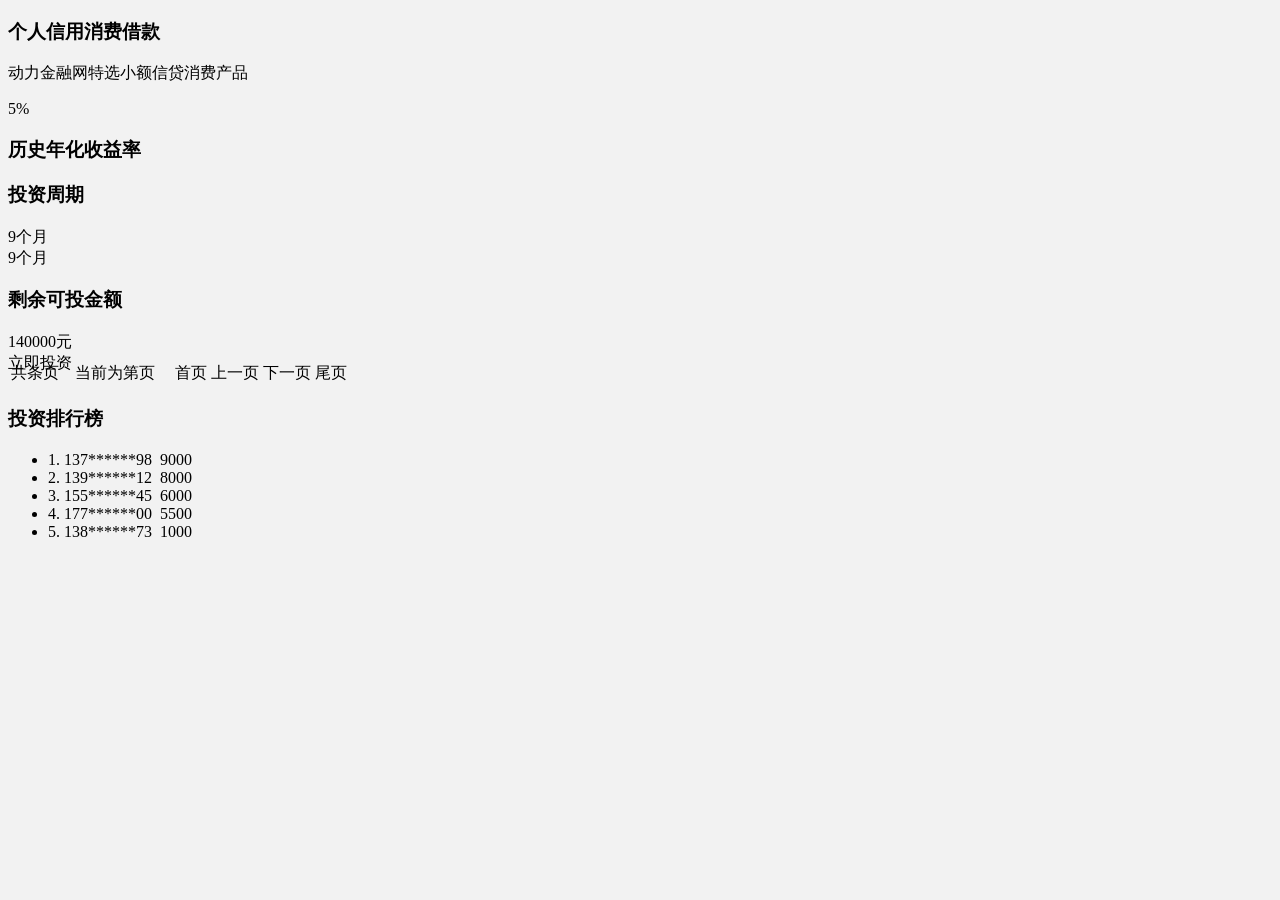
<file: 005-p2p-web/src/main/resources/templates/loan.html>
<!DOCTYPE html>
<html xmlns:th="http://www.thymeleaf.org">
<head>
    <meta http-equiv="Content-Type" content="text/html; charset=utf-8"/>
    <meta http-equiv="X-UA-Compatible" content="IE=edge"/>
    <meta name="keywords" content="散标，理财产品，投资产品，投资理财"/>
    <meta http-equiv="description" content=""/>
    <script type="text/javascript" language="javascript" th:src="@{/js/jquery-1.7.2.min.js}"></script>
    <script type="text/javascript" th:src="@{/js/trafficStatistics.js}"></script>
    <script type="text/javascript" language="javascript" th:src="@{/js/huaceng_new.js}"></script>
    <link rel="stylesheet" type="text/css" th:href="@{/css/share.css}"/>
    <link rel="stylesheet" type="text/css" th:href="@{/css/main.css}"/>
    <style type="text/css">body {
        background: #f2f2f2;
    }</style>
    <title>散标,互联网金融产品列表-动力金融网,专业的互联网金融信息服务平台</title>
</head>

<body>
<div id="header">
    <div th:include="commons/header :: html"></div>
</div>

<!--产品列表start-->
<div id="loanList">
    <div class="mainBox pro-list-body clearfix" id="rollingLayer">
        <div class="pro-list">
            <div th:each="item:${loanInfoList}">
                <!--已满标时追加pro-full-->
                <div th:class="${item.leftProductMoney eq 0} ? 'pro-box pro-full' : 'pro-box'">
                    <div class="pro-top">
                        <h3 th:text="${item.productName}">个人信用消费借款</h3>
                        <p th:text="${item.productDesc}">动力金融网特选小额信贷消费产品</p>
                    </div>
                    <div class="pro-main" style="height:260px;">
                        <div class="pro-rate">
                            <div class="rate" th:text="|${item.rate}%|">5<span>%</span></div>
                            <h3>历史年化收益率</h3>
                        </div>
                        <div class="pro-data clearfix">
                            <div class="pro-cycle">
                                <h3>投资周期</h3>
                                <div th:if="${item.productType} eq 0">
                                    <div class="data" th:text="|${item.cycle}天|"><span>9</span>个月</div>
                                </div>
                                <div th:unless="${item.productType} eq 0">
                                    <div class="data" th:text="|${item.cycle}个月|"><span>9</span>个月</div>
                                </div>
                            </div>
                            <div class="pro-money">
                                <h3>剩余可投金额</h3>
                                <div class="data">
                                    <span th:text="${item.leftProductMoney}">140000</span>元
                                </div>
                            </div>
                        </div>
                        <div class="pro-btn">
                            <a th:href="@{/loan/loanInfo(loanId = ${item.id})}" class="btn-1">立即投资</a><!--已满标按钮-->
                        </div>
                    </div>
                </div>
            </div>

            <div style="clear:both"></div>
            <!--页码 start-->
            <table class="page_bar">
                <tbody>
                <tr>
                    <td>
                        共<span th:text="${page.totalCount}"></span>条<span th:text="${page.totalPage}"></span>页　当前为第<span
                            th:text="${page.cunPage}"></span>页　
                        <a id="linkHomePage" th:href="@{/loan/loan(ptype = ${ptype}, cunPage = 1)}">首页</a>
                        <a id="linkPreviousPage"
                           th:href="@{/loan/loan(ptype = ${ptype}, cunPage = ${(page.cunPage - 1) le 0 ? 1 : (page.cunPage - 1)})}">上一页</a>
                        <a id="linkNextPage"
                           th:href="@{/loan/loan(ptype = ${ptype}, cunPage = ${(page.cunPage + 1) ge page.getTotalPage() ? page.getTotalPage() : (page.cunPage + 1)})}">下一页 </a>
                        <a id="linkLastPage"
                           th:href="@{/loan/loan(ptype = ${ptype}, cunPage = ${page.getTotalPage()})}">尾页</a>
                    </td>
                </tr>
                </tbody>
            </table>
            <!--页码 end-->
        </div>

        <div class="right-side">
            <div class="side-box fixed" id="roll" style="top: 0px;">
                <div id="advertArea"></div>
                <!--投资排行榜begin-->
                <div class="system-notice" style="margin-top: 0px;">
                    <div class="system-tit"><h3>投资排行榜</h3></div>
                    <ul>
                        <li><span>1.&nbsp;137******98&nbsp;&nbsp;9000</span></li>
                        <li><span>2.&nbsp;139******12&nbsp;&nbsp;8000</span></li>
                        <li><span>3.&nbsp;155******45&nbsp;&nbsp;6000</span></li>
                        <li><span>4.&nbsp;177******00&nbsp;&nbsp;5500</span></li>
                        <li><span>5.&nbsp;138******73&nbsp;&nbsp;1000</span></li>
                    </ul>
                </div>
                <!--投资排行榜end-->
                <!--广告位begin-->
                <div style="margin-top:20px;"><a th:href="@{/index}"><img th:src="@{/images/ad.jpg}" alt=""/></a></div>
                <!--广告位end-->
            </div>
        </div>
    </div>
</div>
<!--产品列表end-->

<!--页脚start-->
<div th:include="commons/footer :: html"></div>
<!--页脚end-->
</body>
</html>
</file>
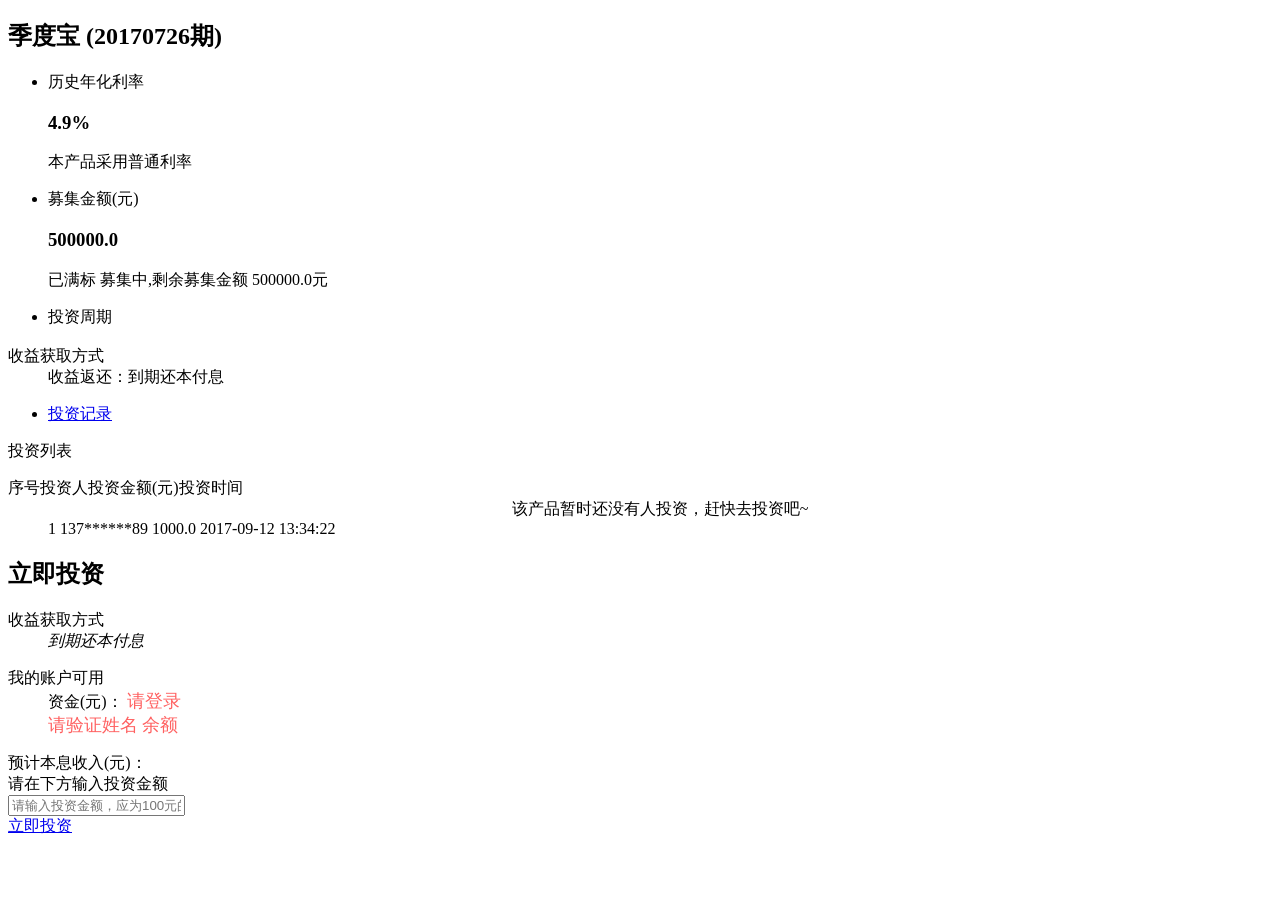
<file: 005-p2p-web/src/main/resources/templates/loanInfo.html>
<!DOCTYPE html>
<html xmlns="http://www.w3.org/1999/xhtml" xmlns:th="http://www.thymeleaf.org" lang="zh_CN">
<head>
    <meta http-equiv="Content-Type" content="text/html; charset=utf-8"/>
    <meta http-equiv="X-UA-Compatible" content="IE=edge"/>
    <title>动力金融网-CFCA认证的互联网金融公司</title>
    <script type="text/javascript" th:src="@{/js/jquery-1.7.2.min.js}"></script>
    <script type="text/javascript" th:src="@{/js/trafficStatistics.js}"></script>
    <link rel="stylesheet" type="text/css" th:href="@{/css/style.css}"/>
    <link rel="stylesheet" type="text/css" th:href="@{/css/share.css}"/>
    <link rel="stylesheet" type="text/css" th:href="@{/css/main.css}"/>

</head>

<body>
<div id="header">
    <!--<jsp:include page="commons/header.jsp"/>-->
    <div th:include="commons/header :: html"></div>
</div>

<!--散标投资 begin-->
<div id="sbtz" class="invest-details">

    <!--页中begin-->
    <div class="mainBox pro-details-body">
        <div class="homeWap clearfix" id="huacengPar">
            <div class="pro-details-left">

                <!-- 产品详情start -->
                <div class="pro-info-details">
                    <div class="pro-name">
                        <h2><span th:text="|${loanInfo.productName}(${loanInfo.productNo}期)|">季度宝 (20170726期)</span>
                        </h2>
                    </div>
                    <div class="pro-info">
                        <ul class="clearfix">
                            <li class="info-1">
                                <p>历史年化利率</p>
                                <h3 th:text="|${loanInfo.rate}%|">4.9%</h3>
                                <div class="info-bt">
                                    <span>本产品采用普通利率</span>
                                </div>
                            </li>
                            <li class="info-2">
                                <p>募集金额(元)</p>
                                <h3 th:text="${loanInfo.productMoney}">500000.0</h3>
                                <div class="info-bt">
                                    <span th:if="${loanInfo.leftProductMoney} le 0">
                                        <!-- 只有状态为0时为募集，其它都为已满标 -->
                                        已满标
                                        <!-- 已满标 -->
                                    </span>
                                    <span th:if="${loanInfo.leftProductMoney} gt 0">
                                        <!-- 只有状态为0时为募集，其它都为已满标 -->
                                        募集中,剩余募集金额 <span th:text="${loanInfo.leftProductMoney}">500000.0</span>元
                                        <!-- 已满标 -->
                                    </span>
                                </div>
                            </li>
                            <li class="info-3">
                                <p>投资周期</p>
                                <!-- 只有新手宝产品周期为天 -->
                                <span th:if="${loanInfo.productType} eq 0">
                                    <h3 th:text="|${loanInfo.cycle}天|"></h3>
                                </span>
                                <span th:if="${loanInfo.productType} ne 0">
                                    <h3 th:text="|${loanInfo.cycle}个月|"></h3>
                                </span>
                                <div class="info-bt"><span></span></div>
                            </li>
                        </ul>
                    </div>
                    <dl class="pro-syfs">
                        <dt><span>收益获取方式</span></dt>
                        <dd><span>收益返还：</span>到期还本付息</dd>
                    </dl>
                </div>
                <!-- 产品详情end -->

                <!-- 投资记录start -->
                <div class="pro-details-cnt">
                    <ul class="tabNav clearfix">
                        <li><a id="one3" href="javascript:void(0);" class="s">投资记录</a></li>
                    </ul>

                    <div class="invest-record" id="con_one_3" style="display:block">
                        <div class="vertical-side">投资列表</div>
                        <dl class="record-list">
                            <dt>
                                <span class="record-num">序号</span><span class="invest-user">投资人</span><span
                                    class="invest-money">投资金额(元)</span><span class="invest-time">投资时间</span>
                            </dt>

                            <!-- 如果投资记录为空，显示以下文字 -->
                            <div th:if="${bidInfoList.size()} eq 0">
                                <dd style="text-align:center;">该产品暂时还没有人投资，赶快去投资吧~</dd>
                            </div>

                            <div th:each="item:${bidInfoList}">
                                <dd>
                                    <span class="record-num" th:text="${item.id}">1</span>
                                    <span class="invest-user"
                                          th:text="|${#strings.substring(item.user.phone,0,3)}****${#strings.substring(item.user.phone,item.user.phone.length() - 4,item.user.phone.length())}|">137******89</span>
                                    <span class="invest-money" th:text="${item.bidMoney}">1000.0</span>
                                    <span class="invest-time"
                                          th:text="${#dates.format(item.bidTime, 'yyyy-MM-dd HH:mm:ss')}">2017-09-12 13:34:22</span>
                                </dd>
                            </div>
                        </dl>
                    </div>
                </div>
                <!-- 投资记录end -->
            </div>

            <!--页面右侧begin-->
            <div class="pro-details-right">
                <div class="right-calculator" id="huaceng">
                    <div class="calculator-cnt">
                        <h2>立即投资</h2>
                        <dl class="profits-mode">
                            <dt>收益获取方式</dt>
                            <dd class="clearfix"><span id="fanhuan"><em>到期还本付息</em></span></dd>
                        </dl>
                        <dl class="usable">
                            <dt>我的账户可用</dt>
                            <dd>资金(元)：
                                <!-- 判断用户是否登录：未登录，显示登录连接 -->
                                <span style="font-size:18px;color:#ff6161;vertical-align:bottom;"
                                      th:if="${session.user} eq null"><a
                                        th:href="@{/loan/page/login}">请登录</a></span>
                                <div th:if="${session.user} ne null">
                                    <!-- 判断用户是否登录：未登录，显示登录连接 -->
                                    <span style="font-size:18px;color:#ff6161;vertical-align:bottom;"
                                          th:if="${session.user.idCard} eq null"><a
                                            th:href="@{/loan/page/realName}">请验证姓名</a></span>

                                    <!-- 判断用户是否登录：已登录，显示可用余额 -->
                                    <span style="font-size:18px;color:#ff6161;vertical-align:bottom;"
                                          th:if="${session.user.idCard ne null}"><a
                                            th:text="${finaceAccount.availableMoney}">余额</a></span>
                                </div>
                            </dd>
                        </dl>
                        <div class="expect-box">
                            <div class="expect-money">预计本息收入(元)：<span id="shouyi" class="money"></span><span
                                    class="prompt" style="display:block;">请在下方输入投资金额</span></div>
                            <input type="text" id="bidMoney" name="bidMoney" onblur="checkMoney();"
                                   placeholder="请输入投资金额，应为100元的整倍数" maxlength="9"/>
                            <div class="max-invest-money" id="max-invest-money"></div>
                        </div>
                        <div class="invest-btn">
                            <a id="investNow" href="javascript:void(0)" class="btn-1" onclick="invest();">立即投资</a>
                        </div>
                        <input type="hidden" id="loanId" name="loanId" value="${loanInfo.id}"/>
                    </div>
                </div>
            </div>
            <!--页面右侧end-->
        </div>
    </div>
    <!--页中end-->

</div>
<!--散标投资 end-->

<div th:if="${session.user!=null}">
    <input type="hidden" id="loginUser" th:value="${session.user.phone}"/>
    <input type="hidden" id="loginUserName" th:value="${session.user.name}"/>
</div>

<!--遮罩层-->
<div class="dialog-overlay" id="dialog-overlay1" style="display:none;"></div>

<!--投资成功浮层start-->
<div class="layer-body failureSuccess failurePayment" id="failurePayment"
     style="display:none;width:500px;height:100px;top:75%;">
    <a class="layer-close" href="javascript:closeit();"></a>
    <div style="background:#f2f2f2; line-height:105px;text-align:center;"><font style="font-size:25px;">投资成功</font>
    </div>
</div>
<!--投资成功浮层end-->

<!--页脚start-->
<jsp:include page="commons/footer.jsp"/>
<!--页脚end-->

<script type="text/javascript">
    function closeit() {
        $("#failurePayment").hide();
        $("#dialog-overlay1").hide();
        window.location.href = "${pageContext.request.contextPath}/loan/myCenter";
    }
</script>

<script th:inline="javascript">

    let loanId = [[${loanInfo.id}]];
    let rate = [[${loanInfo.rate}]];
    let cycle = [[${loanInfo.cycle}]];
    let productType = [[${loanInfo.productType}]];
    let bidMinLimit = [[${loanInfo.bidMinLimit}]];
    let bidMaxLimit = [[${loanInfo.bidMaxLimit}]];
    let leftProductMoney = [[${loanInfo.leftProductMoney}]];

    function checkMoney() {
        $("#max-invest-money").html('');
        $("#shouyi").text('');
        let bidMoney = $.trim($("#bidMoney").val());


        //1、不能为空
        if (bidMoney == null || bidMoney === '') {
            $("#max-invest-money").html('投资金额不能为空');
            return;
        }

        //2、>0
        if (parseInt(bidMoney) === 0) {
            $("#max-invest-money").html('投资金额不能为零');
            return;
        }

        if (parseInt(bidMoney) < 0) {
            $("#max-invest-money").html('投资金额不能为负数');
            return;
        }

        //3、100的整数倍
        if (parseInt(bidMoney) % 100 !== 0) {
            $("#max-invest-money").html('投资金额必须为100的整数倍');
            return;
        }

        //4、不能低于起投金额、不能高于最大单笔金额
        if (parseInt(bidMoney) < bidMinLimit || parseInt(bidMoney) > bidMaxLimit) {
            $("#max-invest-money").html('单笔投资金额必须在：' + bidMinLimit + '~' + bidMaxLimit + '之间');
            return;
        }

        //5、不能高于剩余可投金额
        if (parseInt(bidMoney) > leftProductMoney) {
            $("#max-invest-money").html('投资金额不能超过剩余可投金额' + leftProductMoney + '元');
            return;
        }


        //新手宝 周期按照天计算
        if (productType === 0) {
            $("#shouyi").text((parseInt(bidMoney) * rate / 100 / 365 * cycle).toFixed(2));
        } else {
            //其它宝 周期按照月计算
            $("#shouyi").text((parseInt(bidMoney) * rate / 100 / 365 * cycle * 30).toFixed(2));

        }
        return true;

    }

    function invest() {
        //验证是否登录
        let loginUser = $.trim($("#loginUser").val());
        if (loginUser == null || loginUser === '') {
            $("#max-invest-money").html("请先登录后，再进行投资<a href='/loan/page/login' style='color: blue'>登录</a>");
            return;
        }
        //实名认证
        let loginUserName = $.trim($("#loginUserName").val());
        if (loginUserName == null || loginUserName === '') {
            $("#max-invest-money").html("请先实名认证后，再进行投资<a href='/loan/page/realName' style='blue: red'>实名认证</a>");
            return;
        }

        //验证收入金额
        if (checkMoney()) {
            //1、投资金额 2、产品id
            let bidMoney = $.trim($("#bidMoney").val());

            $.post('/loan/bidInfo/invest', {loanId: loanId, bidMoney: bidMoney},
                function (data) {
                    $("#max-invest-money").html(data.message);
                });
        }
    }
</script>
</body>
</html>
</file>
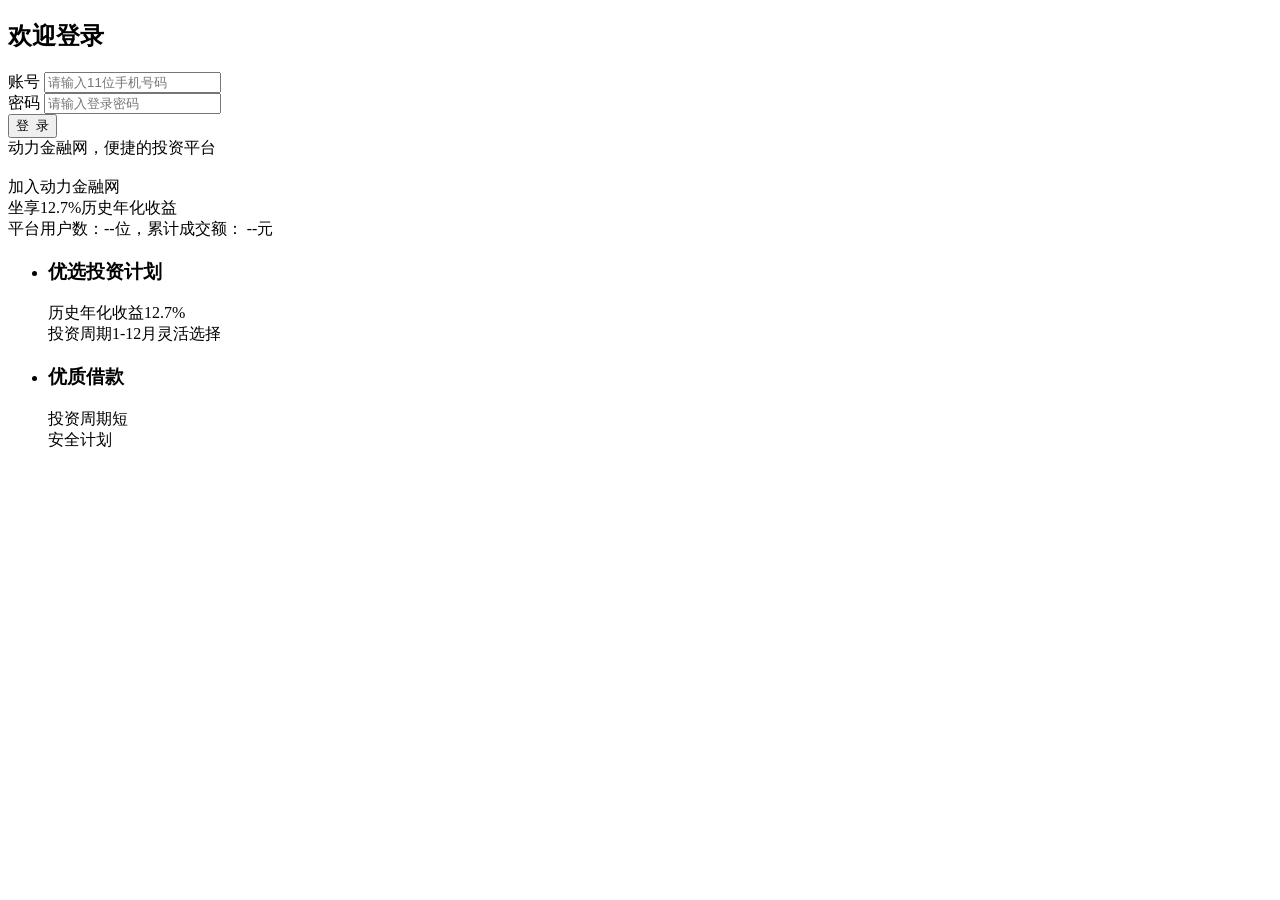
<file: 005-p2p-web/src/main/resources/templates/login.html>
<!DOCTYPE html PUBLIC "-//W3C//DTD XHTML 1.0 Transitional//EN"
        "http://www.w3.org/TR/xhtml1/DTD/xhtml1-transitional.dtd">
<html xmlns="http://www.w3.org/1999/xhtml" xmlns:th="http://www.thymeleaf.org">
<head>
    <meta http-equiv="content-type" content="text/html;charset=utf-8"/>
    <meta http-equiv="X-UA-Compatible" content="IE=edge"/>
    <meta name="keywords"
          content="动力金融网，动力金融，动力金融财富,金元宝，金元宝，网络理财，个人理财，投资理财，P2P理财，互联网金融，投资理财，债权转让，理财，网络贷款，个人贷款，理财服务，网贷，小额贷款，网络投融资平台, 网络理财,固定收益,100%本息保障"/>
    <meta name="description" content="动力金融网用户注册，专业的互联网金融信息服务平台"/>
    <title>登录动力金融网-动力金融网,专业的互联网金融信息服务平台</title>
    <link rel="stylesheet" type="text/css" th:href="@{/css/style.css}"/>
    <script language="javascript" type="text/javascript" th:src="@{/js/jquery-1.7.2.min.js}"></script>
    <script language="javascript" type="text/javascript" th:src="@{/js/jQuery.md5.js}"></script>
    <script language="javascript" type="text/javascript" th:src="@{/js/login.js}"></script>
</head>

<body>
<!--页头start-->
<div id="header">
    <div th:include="commons/header :: html"></div>
</div>
<!--页头end-->

<div class="login-body">
    <div class="mainBox">
        <div class="homeWap">
            <div class="login-cnt clearfix">
                <div class="login-form">
                    <h2>欢迎登录</h2>

                    <div class="login-box clearfix" style="z-index:10;">
                        <label>账号</label>
                        <input id="phone" name="phone" type="text" class="input_text" placeholder="请输入11位手机号码"
                               maxlength="11"/>
                        <span id="phoneOk" class="ok" style="display:none;"></span>
                        <div id="phoneErr" class="form-hint" style="display:none;"></div>
                    </div>

                    <div class="login-box clearfix" style="z-index:8; padding-bottom:0px;">
                        <label>密码</label>
                        <input id="loginPassword" name="loginPassword" type="password" placeholder="请输入登录密码"
                               class="input_text" maxlength="16"/>
                        <span id="loginPasswordOk" class="ok" style="display:none;"></span>
                        <div id="loginPasswordErr" class="form-hint" style="display:none;z-index:90;"></div>
                    </div>


                    <!--                    <div class="login-yzm">-->
                    <!--                        <div id="showCaptcha" class="yzm-box" style="display:block;">-->
                    <!--                            <input id="captcha" type="text" class="yzm" placeholder="点击右侧图片可刷新"/>-->
                    <!--                            <img th:src="@{/jcaptcha/captcha}" id="imgCode"-->
                    <!--                                 style="cursor:pointer;border:0; display:inline;vertical-align:middle;"/>-->
                    <!--                        </div>-->
                    <!--                        <ul>-->
                    <!--                            <li id="showId"-->
                    <!--                                style="color:red;font-size:12px;width:222px;margin-top:10px;margin-bottom:10px;line-height:18px;"></li>-->
                    <!--                        </ul>-->
                    <!--                    </div>-->


                    <div class="bn-login" id="loginId">
                        <button onclick="Login()">登&nbsp;&nbsp;录</button>
                    </div>
                </div>

                <div class="login-right">
                    <div class="login-boy"></div>
                    <div class="top-txt">
                        动力金融网，便捷的投资平台
                        <br/><br/>
                        加入动力金融网<br/>坐享12.7%历史年化收益
                    </div>

                    <div class="currently">
                        平台用户数：<span id="user">--</span>位，累计成交额： <span id="gold">--</span>元
                    </div>

                    <div class="bn-reg" id="quickRegBtn">
                    </div>

                    <ul class="clearfix">
                        <li><i></i>
                            <h3>优选投资计划</h3>
                            <p>
                                历史年化收益<span>12.7%</span><br/> 投资周期<span>1-12月</span>灵活选择
                            </p>
                        </li>
                        <li class="jpsb"><i></i>
                            <h3>优质借款</h3>
                            <p>
                                投资周期短<br/>安全计划
                            </p>
                        </li>
                    </ul>
                </div>
            </div>
        </div>
    </div>
</div>

<!--页脚start-->
<div th:include="commons/footer :: html"></div>
<!--页脚end-->
</body>
<script type="application/javascript">

    //错误提示
    function showError(id, msg) {
        $("#" + id + "Ok").hide();
        $("#" + id + "Err").html("<i></i><p>" + msg + "</p>");
        $("#" + id + "Err").show();
        $("#" + id).addClass("input-red");
    }

    //错误隐藏
    function hideError(id) {
        $("#" + id + "Err").hide();
        $("#" + id + "Err").html("");
        $("#" + id).removeClass("input-red");
    }

    //校验手机号函数
    function checkPhone() {
        //获取手机号码
        let phone = $.trim($('#phone').val());
        //判断手机号码是否为空
        if (phone === undefined || phone === '' || phone === null) {
            showError('phone', '手机号不能为空');
            return false;
        }
        //验证手机号码格式是否正确
        if (/^1[1-9]\d{9}$/.test(phone)) {
        } else {
            showError('phone', '手机号格式不正确');
            return false;
        }
        hideError('phone');
        return true;
    }

    //校验密码函数
    function checkLoginPassword() {
        //获取手机号码
        let loginPassword = $.trim($('#loginPassword').val());
        //判断密码是否为空
        if (loginPassword === undefined || loginPassword === '' || loginPassword === null) {
            showError('loginPassword', '密码不能为空');
            return false;
        }
        //判断密码是否在6-20位之间
        if (loginPassword.length >= 6 && loginPassword.length <= 20) {
        } else {
            showError('loginPassword', '请输入6-20位英文和数字混合密码');
            return false;
        }
        //密码字符只可使用数字和大小写英文字母
        if (/^[0-9a-zA-Z]+$/.test(loginPassword)) {
        } else {
            showError('loginPassword', '密码字符只可使用数字和大小写英文字母');
            return false;
        }
        //密码应同时包含英文和数字
        if (/^(([a-zA-Z]+[0-9]+)|([0-9]+[a-zA-Z]+))[a-zA-Z0-9]*/.test(loginPassword)) {
        } else {
            showError('loginPassword', '密码应同时包含英文和数字');
            return false;
        }
        hideError('loginPassword');
        return true;
    }

    //手机号输入框失去焦点时校验手机号
    $('#phone').blur(function () {
        checkPhone();
    });

    //密码输入框失去焦点时校验密码
    $('#loginPassword').blur(function () {
        checkLoginPassword();
    });

    function Login() {
        let cPhone = checkPhone();
        let cPassword = checkLoginPassword()
        if (cPhone && cPassword) {
            $.ajax({
                url: 'login',
                type: 'post',
                data: {
                    phone: $.trim($('#phone').val()),
                    loginPassword: $.md5($.trim($('#loginPassword').val())),
                },
                success: function (data) {
                    if (data.code === 204) {
                        let callbackURL = document.referrer;
                        if (callbackURL === null || callbackURL === '' || callbackURL === undefined){
                            window.location.href = '/index';
                        }else {
                            window.location.href = callbackURL;
                        }
                    } else {
                        alert(data.message);
                    }
                }
            });
        }
    }
</script>
</html>
</file>
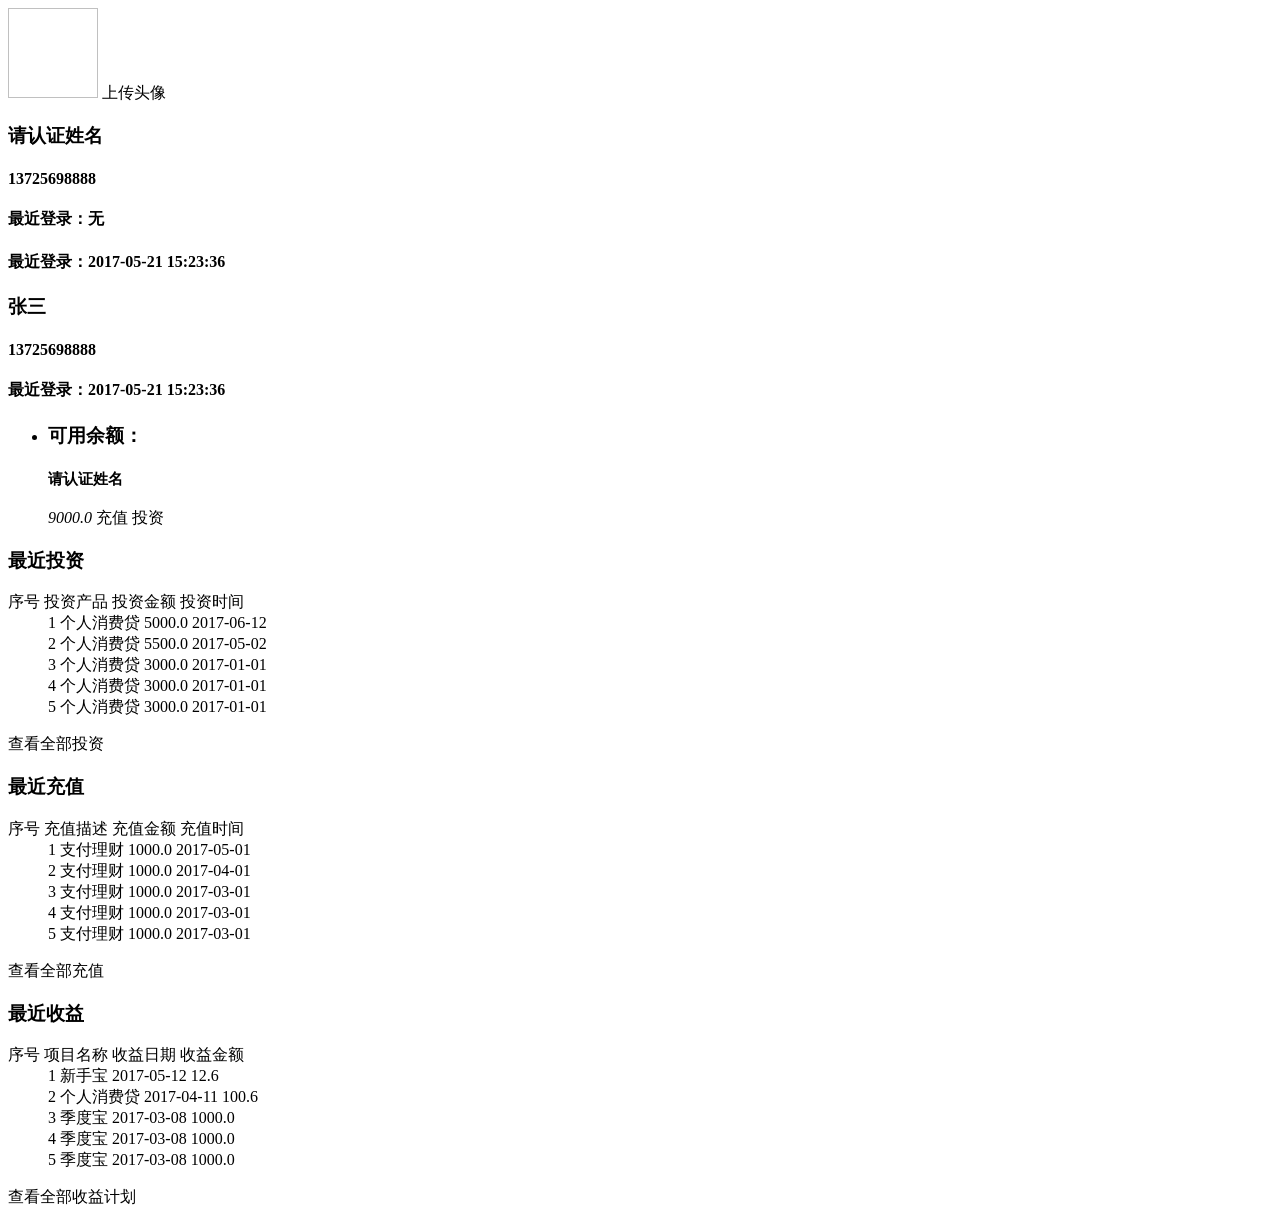
<file: 005-p2p-web/src/main/resources/templates/myCenter.html>
<!DOCTYPE html>
<html xmlns="http://www.w3.org/1999/xhtml" xmlns:th="http://www.thymeleaf.org" lang="zh_CN">
<head>
    <meta http-equiv="Content-Type" content="text/html; charset=utf-8"/>
    <meta http-equiv="X-UA-Compatible" content="IE=edge"/>
    <title>动力金融网 - 专业的互联网金融信息服务平台</title>
    <script type="text/javascript" th:src="@{/js/jquery-1.7.2.min.js}"></script>
    <script type="text/javascript" th:src="@{/js/trafficStatistics.js}"></script>
    <link rel="stylesheet" type="text/css" th:href="@{/css/share.css}"/>
    <link rel="stylesheet" type="text/css" th:href="@{/css/base.css}"/>
</head>

<body>
<!-- 页头start -->
<div id="header">
    <div th:include="commons/header :: html"></div>
</div>
<!--页头end-->

<!-- 二级导航栏start -->
<div th:include="commons/subNav :: html"></div>
<!-- 二级导航栏end -->

<div class="mainBox">
    <div class="homeWap">
        <!--账户信息start-->
        <div class="credenMain clearfix">
            <div class="dog-ear"></div>
            <div class="credenBasic">
                <div class="credenName">
                    <div class="head">
                        <span><img id="user_photo" th:src="@{/images/header.png}" width="90" height="90"/></span>
                        <a th:href="@{/loan/uploadHeader}">上传头像</a>
                    </div>
                    <div th:if="${session.user.name} eq null">
                        <h3 class="name">
                            <a th:href="@{/loan/page/realName}">请认证姓名</a>
                        </h3>
                        <h4></h4>
                        <h4 th:text="${session.user.phone}">13725698888</h4>
                        <div th:if="${session.user.lastLoginTime} eq null">
                            <h4>最近登录：无</h4>
                        </div>
                        <div th:if="${session.user.lastLoginTime} ne null">
                            <h4 th:text="|最近登录：${#dates.format(session.user.lastLoginTime,'yyyy-MM-dd HH:mm:ss')}|">最近登录：2017-05-21 15:23:36</h4>
                        </div>

                    </div>
                    <div th:if="${session.user.name} ne null">
                        <h3 class="name" th:text="${session.user.name}">

                            <!--<a th:href="@{/loan/page/realName}">请认证姓名</a>-->
                            张三
                        </h3>
                        <h4></h4>
                        <h4 th:text="${session.user.phone}">13725698888</h4>
                        <h4 th:text="|最近登录：${#dates.format(session.user.lastLoginTime,'yyyy-MM-dd HH:mm:ss')}|">
                            最近登录：2017-05-21
                            15:23:36</h4>
                    </div>

                </div>
                <i class="borderRight"></i>
                <ul class="credenBalance">
                    <li class="availMoney">
                        <h3>可用余额：</h3>
                        <div th:if="${session.user.name} eq null">
                            <h3>
                                <a th:href="@{/loan/page/realName}" style="font-size: 15px">请认证姓名</a>
                            </h3>
                        </div>
                        <div th:if="${session.user.name} ne null">
                            <span class="moneyIcon"><i th:text="|¥ ${session.finaceAccount.availableMoney} 元|">9000.0</i></span>
                            <a class="recharge" th:href="@{/loan/page/toRecharge}">充值</a>
                            <a class="inves" th:href="@{/loan/loan}">投资</a>
                        </div>
                    </li>
                </ul>
            </div>
        </div>
        <!--账户信息end-->

        <!--最新操作数据start-->
        <div class="allInvest clearfix">
            <div class="eachInvest invest-tab">
                <h3>最近投资</h3>
                <div class="invest-tab-box">
                    <dl>
                        <dt>
                            <span class="number" style="text-align:left;">序号</span>
                            <span class="number">投资产品</span>
                            <span class="money">投资金额</span>
                            <span class="profit">投资时间</span>
                        </dt>
                        <dd>
                            <span class="name">1</span>
                            <span class="number">个人消费贷</span>
                            <span class="money">5000.0</span>
                            <span class="profit">2017-06-12</span>
                        </dd>
                        <dd>
                            <span class="name">2</span>
                            <span class="number">个人消费贷</span>
                            <span class="money">5500.0</span>
                            <span class="profit">2017-05-02</span>
                        </dd>
                        <dd>
                            <span class="name">3</span>
                            <span class="number">个人消费贷</span>
                            <span class="money">3000.0</span>
                            <span class="profit">2017-01-01</span>
                        </dd>
                        <dd>
                            <span class="name">4</span>
                            <span class="number">个人消费贷</span>
                            <span class="money">3000.0</span>
                            <span class="profit">2017-01-01</span>
                        </dd>
                        <dd>
                            <span class="name">5</span>
                            <span class="number">个人消费贷</span>
                            <span class="money">3000.0</span>
                            <span class="profit">2017-01-01</span>
                        </dd>
                    </dl>
                    <div class="more-allinvest">
                        <a th:href="@{/loan/myInvest}"><span>查看全部投资</span><i></i></a>
                    </div>
                </div>
            </div>
            <div class="eachInvest invest-tab invest-tab-box">
                <h3>最近充值</h3>
                <dl>
                    <dt>
                        <span class="number" style="text-align:left;">序号</span>
                        <span class="number">充值描述</span>
                        <span class="money">充值金额</span>
                        <span class="money">充值时间</span>
                    </dt>
                    <dd>
                        <span class="name">1</span>
                        <span class="number">支付理财</span>
                        <span class="money">1000.0</span>
                        <span class="profit">2017-05-01</span>
                    </dd>
                    <dd>
                        <span class="name">2</span>
                        <span class="number">支付理财</span>
                        <span class="money">1000.0</span>
                        <span class="profit">2017-04-01</span>
                    </dd>
                    <dd>
                        <span class="name">3</span>
                        <span class="number">支付理财</span>
                        <span class="money">1000.0</span>
                        <span class="profit">2017-03-01</span>
                    </dd>
                    <dd>
                        <span class="name">4</span>
                        <span class="number">支付理财</span>
                        <span class="money">1000.0</span>
                        <span class="profit">2017-03-01</span>
                    </dd>
                    <dd>
                        <span class="name">5</span>
                        <span class="number">支付理财</span>
                        <span class="money">1000.0</span>
                        <span class="profit">2017-03-01</span>
                    </dd>
                </dl>
                <div class="more-allinvest">
                    <a th:href="@{/loan/myRecharge}"><span>查看全部充值</span><i></i></a>
                </div>
            </div>

            <div class="eachInvest recent-earnings">
                <h3>最近收益</h3>
                <dl id="recentearning">
                    <dt>
                        <span class="number" style="text-align:left;">序号</span>
                        <span class="number">项目名称</span>
                        <span class="number name" style="text-align:center;">收益日期</span>
                        <span class="profit">收益金额</span>
                    </dt>
                    <dd>
                        <span class="number" style="text-align:left;">1</span>
                        <span class="number">新手宝</span>
                        <span class="number name" style="text-align:center;">2017-05-12</span>
                        <span class="profit">12.6</span>

                    </dd>
                    <dd>
                        <span class="number" style="text-align:left;">2</span>
                        <span class="number">个人消费贷</span>
                        <span class="number name" style="text-align:center;">2017-04-11</span>
                        <span class="profit">100.6</span>

                    </dd>
                    <dd>
                        <span class="number" style="text-align:left;">3</span>
                        <span class="number">季度宝</span>
                        <span class="number name" style="text-align:center;">2017-03-08</span>
                        <span class="profit">1000.0</span>

                    </dd>
                    <dd>
                        <span class="number" style="text-align:left;">4</span>
                        <span class="number">季度宝</span>
                        <span class="number name" style="text-align:center;">2017-03-08</span>
                        <span class="profit">1000.0</span>

                    </dd>
                    <dd>
                        <span class="number" style="text-align:left;">5</span>
                        <span class="number">季度宝</span>
                        <span class="number name" style="text-align:center;">2017-03-08</span>
                        <span class="profit">1000.0</span>

                    </dd>
                </dl>
                <div id="moreRecentIncome" class="more-allinvest">
                    <a th:href="@{/loan/myIncome}"><span>查看全部收益计划</span><i></i></a>
                </div>
            </div>
        </div>
        <!--最新操作数据end-->
    </div>
</div>

<!--页脚start-->
<div th:include="commons/footer :: html"></div>
<!--页脚end-->
</body>
</html>
</file>
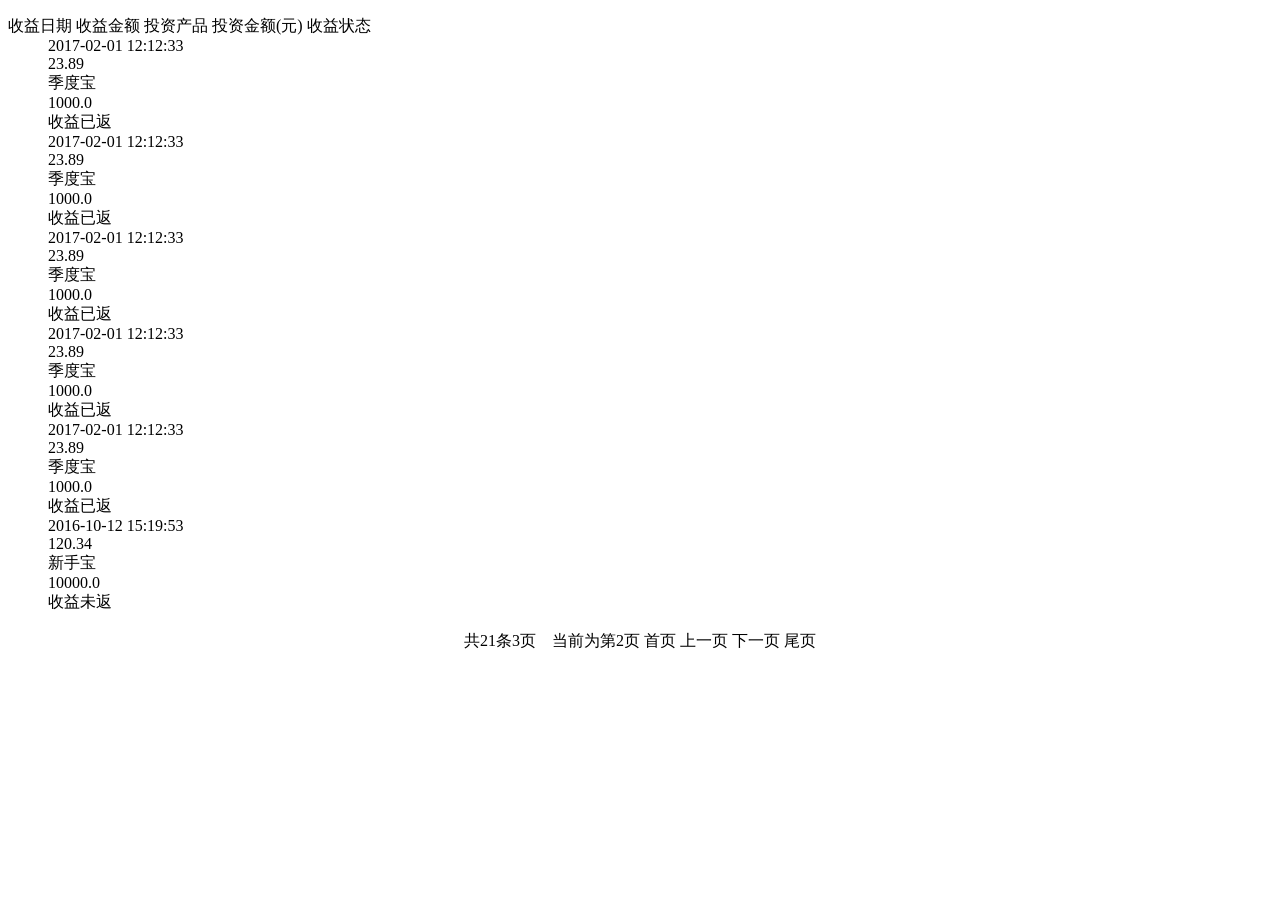
<file: 005-p2p-web/src/main/resources/templates/myIncome.html>
<!DOCTYPE html PUBLIC "-//W3C//DTD XHTML 1.0 Transitional//EN"
        "http://www.w3.org/TR/xhtml1/DTD/xhtml1-transitional.dtd">
<html xmlns="http://www.w3.org/1999/xhtml" xmlns:th="http://www.thymeleaf.org">
<head>
    <meta http-equiv="Content-Type" content="text/html; charset=utf-8"/>
    <meta http-equiv="X-UA-Compatible" content="IE=edge,chrome=1"/>
    <title>动力金融网 - 专业的互联网金融信息服务平台</title>
    <link rel="stylesheet" type="text/css" th:href="@{/css/cashbox-share.css}"/>
    <link rel="stylesheet" type="text/css" th:href="@{/css/fund-guanli.css}"/>
    <link rel="stylesheet" type="text/css" th:href="@{/css/share.css}"/>
    <link rel="stylesheet" type="text/css" th:href="@{/css/base.css}"/>
    <script type="text/javascript" language="javascript" th:src="@{/js/jquery-1.7.2.min.js}"></script>
    <script type="text/javascript" language="javascript" th:src="@{/js/trafficStatistics.js}"></script>
    <script type="text/javascript">
        $(document).ready(function () {
            $("#overView").removeClass("on");
            $("#myAccount").addClass("on");
            $("#shouyijilu").addClass("on");
        });
    </script>
</head>

<body>
<!--页头start-->
<div id="header">
    <div th:include="commons/header :: html"></div>
</div>
<!--页头end-->

<!-- 二级导航栏start -->
<div th:include="commons/subNav :: html"></div>
<!-- 二级导航栏end -->

<!--页中start-->
<div class="mainBox">
    <div class="homeWap">
        <div class="fund-guanli clearfix">
            <div class="left-nav">
                <div th:include="commons/leftNav :: html"></div>
            </div>
            <div class="right-body">
                <div class="right-wap">
                    <div class="deal-data">
                        <dl>
                            <dt>
                                <span class="deal-time">收益日期</span>
                                <span class="deal-name">收益金额</span>
                                <span class="deal-type" style="width:120px">投资产品</span>
                                <span class="deal-money">投资金额(元)</span>
                                <span class="deal-balance">收益状态</span>
                            </dt>
                            <dd>
                                <div class="deal-time">2017-02-01 12:12:33</div>
                                <div class="deal-name">23.89</div>
                                <div class="deal-type" style="width:120px">季度宝</div>
                                <div class="deal-money">1000.0</div>
                                <div class="deal-balance">收益已返</div>
                            </dd>
                            <dd>
                                <div class="deal-time">2017-02-01 12:12:33</div>
                                <div class="deal-name">23.89</div>
                                <div class="deal-type" style="width:120px">季度宝</div>
                                <div class="deal-money">1000.0</div>
                                <div class="deal-balance">收益已返</div>
                            </dd>
                            <dd>
                                <div class="deal-time">2017-02-01 12:12:33</div>
                                <div class="deal-name">23.89</div>
                                <div class="deal-type" style="width:120px">季度宝</div>
                                <div class="deal-money">1000.0</div>
                                <div class="deal-balance">收益已返</div>
                            </dd>
                            <dd>
                                <div class="deal-time">2017-02-01 12:12:33</div>
                                <div class="deal-name">23.89</div>
                                <div class="deal-type" style="width:120px">季度宝</div>
                                <div class="deal-money">1000.0</div>
                                <div class="deal-balance">收益已返</div>
                            </dd>
                            <dd>
                                <div class="deal-time">2017-02-01 12:12:33</div>
                                <div class="deal-name">23.89</div>
                                <div class="deal-type" style="width:120px">季度宝</div>
                                <div class="deal-money">1000.0</div>
                                <div class="deal-balance">收益已返</div>
                            </dd>
                            <dd>
                                <div class="deal-time">2016-10-12 15:19:53</div>
                                <div class="deal-name">120.34</div>
                                <div class="deal-type" style="width:120px">新手宝</div>
                                <div class="deal-money">10000.0</div>
                                <div class="deal-balance">收益未返</div>
                            </dd>
                            &nbsp;&nbsp;
                            <div class="touzi_fenye" style="width:100%;text-align:center;">
                                共21条3页　当前为第2页
                                <a id="linkHomePage"
                                   th:href="@{/loan/myIncome}">首页</a>
                                <a id="linkPreviousPage"
                                   th:href="@{/loan/myIncome}">上一页</a>
                                <a id="linkNextPage"
                                   th:href="@{/loan/myIncome}">下一页 </a>
                                <a id="linkLastPage"
                                   th:href="@{/loan/myIncome}">尾页</a>
                            </div>
                        </dl>
                    </div>
                </div>
            </div>
        </div>
    </div>
</div>
<!--页中end-->
<!--页脚start-->
<div th:include="commons/footer :: html"></div>
<!--页脚end-->
</body>
</html>
</file>
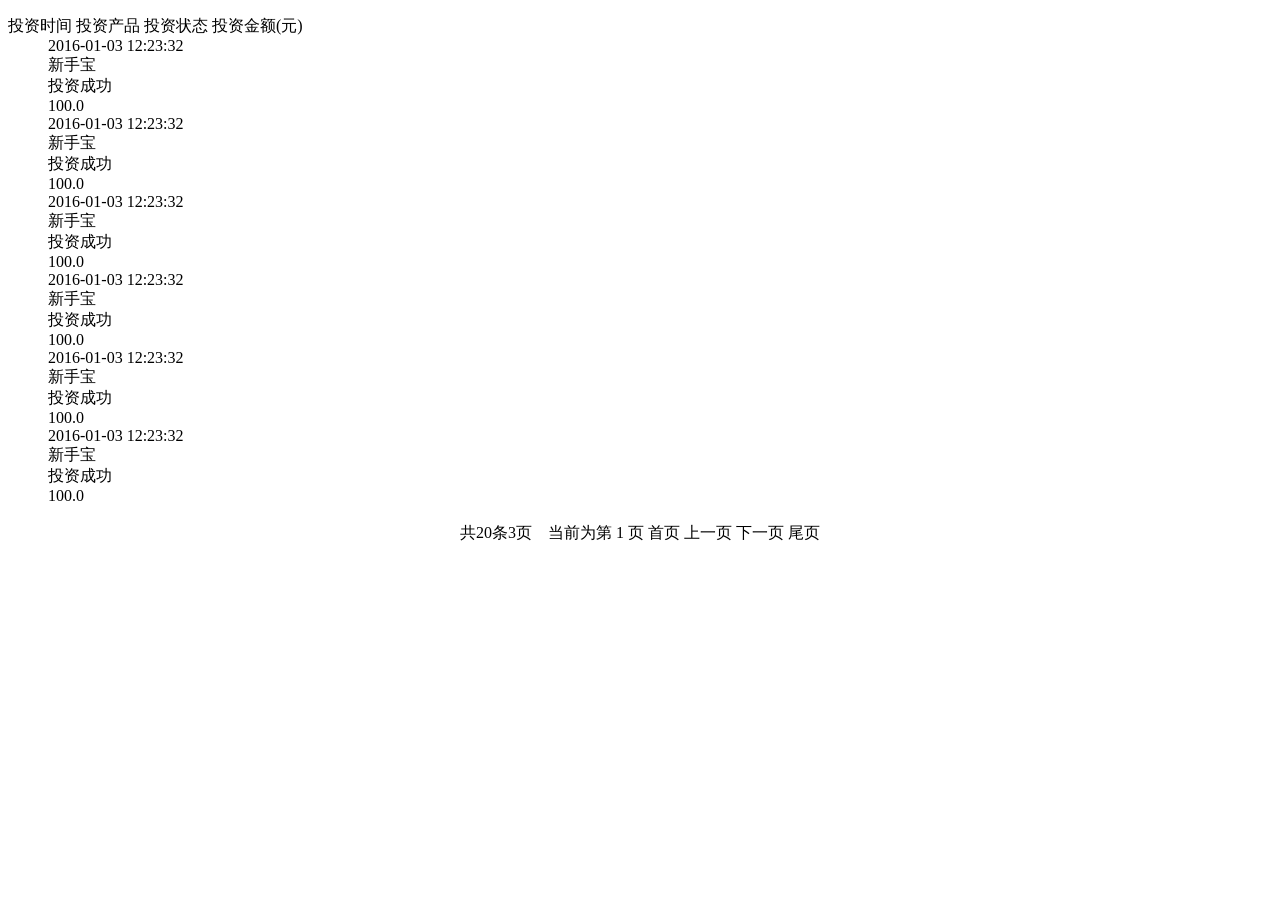
<file: 005-p2p-web/src/main/resources/templates/myInvest.html>
<!DOCTYPE html PUBLIC "-//W3C//DTD XHTML 1.0 Transitional//EN"
        "http://www.w3.org/TR/xhtml1/DTD/xhtml1-transitional.dtd">
<html xmlns="http://www.w3.org/1999/xhtml" xmlns:th="http://www.thymeleaf.org">
<head>
    <meta http-equiv="Content-Type" content="text/html; charset=utf-8"/>
    <meta http-equiv="X-UA-Compatible" content="IE=edge,chrome=1"/>
    <title>动力金融网 - 专业的互联网金融信息服务平台</title>
    <link rel="stylesheet" type="text/css" th:href="@{/css/fund-guanli.css}"/>
    <link rel="stylesheet" type="text/css" th:href="@{/css/cashbox-share.css}"/>
    <link rel="stylesheet" type="text/css" th:href="@{/css/base.css}"/>
    <script type="text/javascript" language="javascript" th:src="@{/js/jquery-1.7.2.min.js}"></script>
    <script type="text/javascript" th:src="@{/js/trafficStatistics.js}"></script>
    <script type="text/javascript">
        $(function () {
            $("#myCash").attr("class", "on");

            $(".selectBox").hover(function () {
                $("ul", this).show();
            }, function () {
                $("ul", this).hide();
            });
            $(".selectBox li a").click(function () {
                var selectName = $(this).text();
                $(".select-selected h3").text(selectName);
                $(".selectBox ul").hide();
            });
            $(".select-selected").hover(function () {
                $(this).addClass('select-hover');
            }, function () {
                $(this).removeClass('select-hover');
            });
        })
        $(document).ready(function () {
            $("#overView").removeClass("on");
            $("#myAccount").addClass("on");
        });
        $(document).ready(function () {
            $("#touzijilu").addClass("on");
        });
    </script>
</head>

<body>
<!--页头start-->
<div id="header">
    <div th:include="commons/header :: html"></div>
</div>
<!--页头end-->

<!-- 二级导航栏start -->
<div th:include="commons/subNav :: html"></div>
<!-- 二级导航栏end -->

<!--页中start-->
<div class="mainBox">
    <div class="homeWap">
        <div class="fund-guanli clearfix">
            <div class="left-nav">
                <div th:include="commons/leftNav :: html"></div>
            </div>
            <div class="right-body">
                <div class="right-wap">
                    <div class="deal-data">
                        <dl>
                            <dt>
                                <span class="deal-time">投资时间</span>
                                <span class="deal-name">投资产品</span>
                                <span class="deal-type" style="width:120px">投资状态</span>
                                <span class="deal-money">投资金额(元)</span>
                            </dt>
                            <dd>
                                <div class="deal-time">2016-01-03 12:23:32</div>
                                <div class="deal-name">新手宝</div>
                                <div class="deal-type" style="width:120px">
                                    <!-- 判断投资状态是否为1，即成功 -->
                                    投资成功
                                </div>
                                <div class="deal-money">100.0</div>
                            </dd>
                            <dd>
                                <div class="deal-time">2016-01-03 12:23:32</div>
                                <div class="deal-name">新手宝</div>
                                <div class="deal-type" style="width:120px">
                                    <!-- 判断投资状态是否为1，即成功 -->
                                    投资成功
                                </div>
                                <div class="deal-money">100.0</div>
                            </dd>
                            <dd>
                                <div class="deal-time">2016-01-03 12:23:32</div>
                                <div class="deal-name">新手宝</div>
                                <div class="deal-type" style="width:120px">
                                    <!-- 判断投资状态是否为1，即成功 -->
                                    投资成功
                                </div>
                                <div class="deal-money">100.0</div>
                            </dd>
                            <dd>
                                <div class="deal-time">2016-01-03 12:23:32</div>
                                <div class="deal-name">新手宝</div>
                                <div class="deal-type" style="width:120px">
                                    <!-- 判断投资状态是否为1，即成功 -->
                                    投资成功
                                </div>
                                <div class="deal-money">100.0</div>
                            </dd>
                            <dd>
                                <div class="deal-time">2016-01-03 12:23:32</div>
                                <div class="deal-name">新手宝</div>
                                <div class="deal-type" style="width:120px">
                                    <!-- 判断投资状态是否为1，即成功 -->
                                    投资成功
                                </div>
                                <div class="deal-money">100.0</div>
                            </dd>
                            <dd>
                                <div class="deal-time">2016-01-03 12:23:32</div>
                                <div class="deal-name">新手宝</div>
                                <div class="deal-type" style="width:120px">
                                    <!-- 判断投资状态是否为1，即成功 -->
                                    投资成功
                                </div>
                                <div class="deal-money">100.0</div>
                            </dd>
                            &nbsp;&nbsp;

                            <div class="touzi_fenye" style="width:100%;text-align:center;">
                                共20条3页　当前为第 1 页
                                <a id="linkHomePage" th:href="@{/loan/myInvest}">首页</a>
                                <a id="linkPreviousPage"
                                   th:href="@{/loan/myInvest}">上一页</a>
                                <a id="linkNextPage"
                                   th:href="@{/loan/myInvest}">下一页 </a>
                                <a id="linkLastPage"
                                   th:href="@{/loan/myInvest}">尾页</a>
                            </div>

                        </dl>
                    </div>
                </div>
            </div>
        </div>
    </div>
</div>
<!--页中end-->

<!--页脚start-->
<div th:include="commons/footer :: html"></div>
<!--页脚end-->
</body>
</html>
</file>
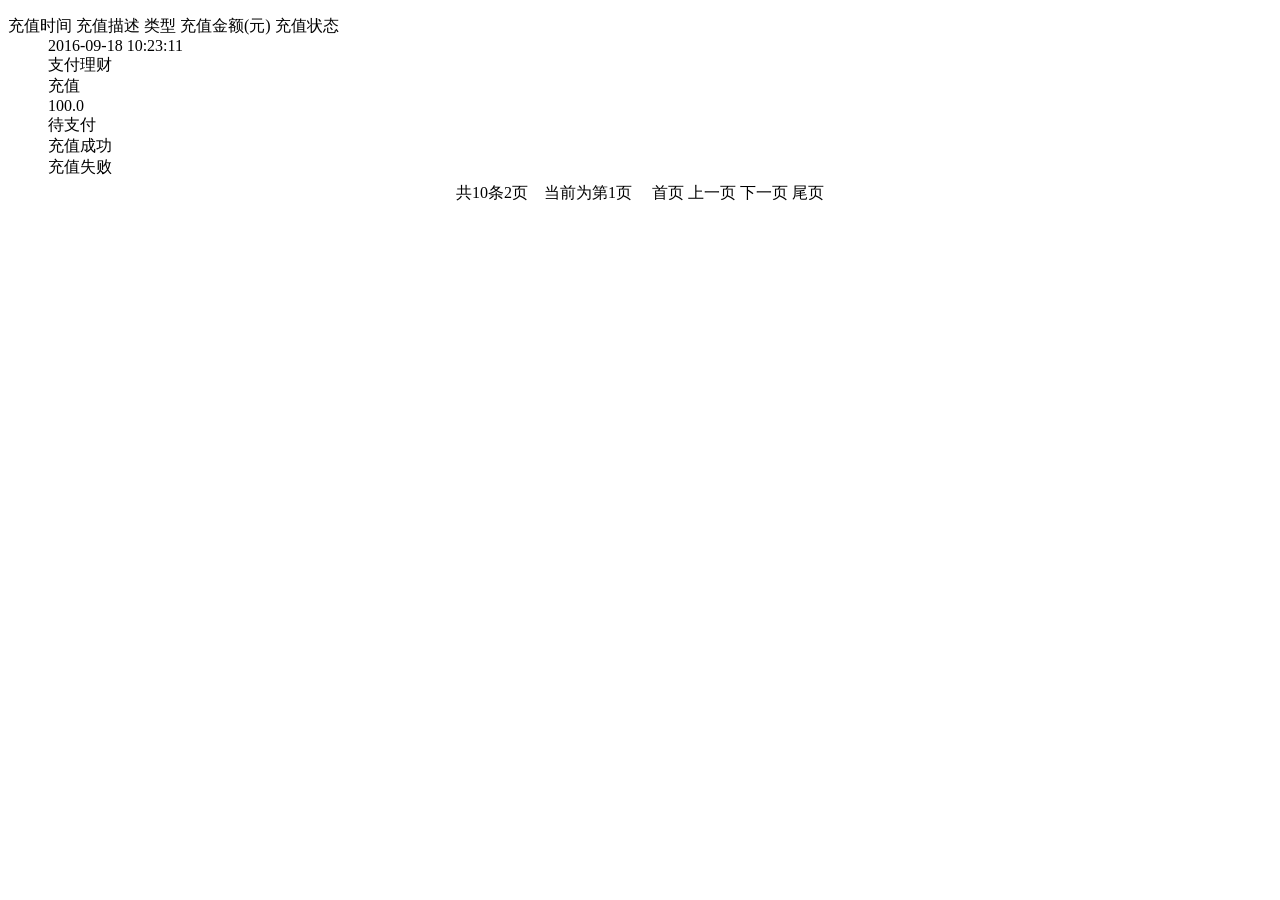
<file: 005-p2p-web/src/main/resources/templates/myRecharge.html>
<!DOCTYPE html>
<html xmlns="http://www.w3.org/1999/xhtml" xmlns:th="http://www.thymeleaf.org" lang="zh_CN">
<head>
    <meta http-equiv="Content-Type" content="text/html; charset=utf-8"/>
    <meta http-equiv="X-UA-Compatible" content="IE=edge,chrome=1"/>
    <title>动力金融网 - 专业的互联网金融信息服务平台</title>
    <link rel="stylesheet" type="text/css" th:href="@{/css/cashbox-share.css}"/>
    <link rel="stylesheet" type="text/css" th:href="@{/css/fund-guanli.css}"/>
    <link rel="stylesheet" type="text/css" th:href="@{/css/share.css}"/>
    <link rel="stylesheet" type="text/css" th:href="@{/css/base.css}"/>
    <script type="text/javascript" language="javascript" th:src="@{/js/jquery-1.7.2.min.js}"></script>
    <script type="text/javascript" th:src="@{/js/trafficStatistics.js}"></script>
    <script type="text/javascript">
        $(function () {
            $("#myCash").attr("class", "on");
        })
        $(document).ready(function () {
            $("#overView").removeClass("on");
            $("#myAccount").addClass("on");
        });
        $(document).ready(function () {
            $("#chongzhijilu").addClass("on");
        });
    </script>
</head>

<body>
<!--页头start-->
<div id="header">
    <div th:include="commons/header :: html"></div>
</div>
<!--页头end-->

<!-- 二级导航栏start -->
<div th:include="commons/subNav :: html"></div>
<!-- 二级导航栏end -->

<!--页中start-->
<div class="mainBox">
    <div class="homeWap">
        <div class="fund-guanli clearfix">
            <div class="left-nav">
                <div th:include="commons/leftNav :: html"></div>
            </div>
            <div class="right-body">
                <div class="right-wap">
                    <div class="deal-data">
                        <dl>
                            <dt>
                                <span class="deal-time">充值时间</span>
                                <span class="deal-name">充值描述</span>
                                <span class="deal-type" style="width:120px">类型</span>
                                <span class="deal-money">充值金额(元)</span>
                                <span class="deal-balance">充值状态</span>
                            </dt>
                            <dd th:each="item:${rechargeRecordList}">
                                <div class="deal-time" th:text="${#dates.format(item.rechargeTime,'yyyy-MM-dd HH:mm:ss')}">
                                    2016-09-18 10:23:11
                                </div>
                                <div class="deal-name" th:text="${item.rechargeDesc}">支付理财</div>
                                <div class="deal-type" style="width:120px">充值</div>
                                <div class="deal-money" th:text="${item.rechargeMoney}">100.0</div>
                                <div class="deal-balance" th:if="${#strings.equals(item.rechargeStatus,'0')}">待支付</div>
                                <div class="deal-balance" th:if="${#strings.equals(item.rechargeStatus,'1')}">充值成功</div>
                                <div class="deal-balance" th:if="${#strings.equals(item.rechargeStatus,'2')}">充值失败</div>
                            </dd>
                            <!--                            <dd>-->
                            <!--                                <div class="deal-time">2016-09-18 10:23:11</div>-->
                            <!--                                <div class="deal-name">支付理财</div>-->
                            <!--                                <div class="deal-type" style="width:120px">充值</div>-->
                            <!--                                <div class="deal-money">100.0</div>-->
                            <!--                                <div class="deal-balance">-->
                            <!--                                    充值成功-->
                            <!--                                </div>-->
                            <!--                            </dd>-->
                            <!--                            <dd>-->
                            <!--                                <div class="deal-time">2016-09-18 10:23:11</div>-->
                            <!--                                <div class="deal-name">支付理财</div>-->
                            <!--                                <div class="deal-type" style="width:120px">充值</div>-->
                            <!--                                <div class="deal-money">100.0</div>-->
                            <!--                                <div class="deal-balance">-->
                            <!--                                    充值成功-->
                            <!--                                </div>-->
                            <!--                            </dd>-->
                            <!--                            <dd>-->
                            <!--                                <div class="deal-time">2016-09-18 10:23:11</div>-->
                            <!--                                <div class="deal-name">支付理财</div>-->
                            <!--                                <div class="deal-type" style="width:120px">充值</div>-->
                            <!--                                <div class="deal-money">100.0</div>-->
                            <!--                                <div class="deal-balance">-->
                            <!--                                    充值成功-->
                            <!--                                </div>-->
                            <!--                            </dd>-->
                            <!--                            <dd>-->
                            <!--                                <div class="deal-time">2016-09-18 10:23:11</div>-->
                            <!--                                <div class="deal-name">支付理财</div>-->
                            <!--                                <div class="deal-type" style="width:120px">充值</div>-->
                            <!--                                <div class="deal-money">100.0</div>-->
                            <!--                                <div class="deal-balance">-->
                            <!--                                    充值成功-->
                            <!--                                </div>-->
                            <!--                            </dd>-->
                            <!--                            <dd>-->
                            <!--                                <div class="deal-time">2016-09-18 10:23:11</div>-->
                            <!--                                <div class="deal-name">支付理财</div>-->
                            <!--                                <div class="deal-type" style="width:120px">充值</div>-->
                            <!--                                <div class="deal-money">100.0</div>-->
                            <!--                                <div class="deal-balance">-->
                            <!--                                    充值中-->
                            <!--                                </div>-->
                            <!--                            </dd>-->
                            <!--                            <dd>-->
                            <!--                                <div class="deal-time">2016-09-18 10:23:11</div>-->
                            <!--                                <div class="deal-name">支付理财</div>-->
                            <!--                                <div class="deal-type" style="width:120px">充值</div>-->
                            <!--                                <div class="deal-money">100.0</div>-->
                            <!--                                <div class="deal-balance">-->
                            <!--                                    充值失败-->
                            <!--                                </div>-->
                            <!--                            </dd>-->
                            <div class="touzi_fenye" style="width:100%; text-align:center;line-height:30px;">
                                共10条2页　当前为第1页　
                                <a id="linkHomePage"
                                   th:href="@{/loan/myRecharge}">首页</a>
                                <a id="linkPreviousPage"
                                   th:href="@{/loan/myRecharge}">上一页</a>
                                <a id="linkNextPage"
                                   th:href="@{/loan/myRecharge}">下一页 </a>
                                <a id="linkLastPage"
                                   th:href="@{/loan/myRecharge}">尾页</a>
                            </div>
                        </dl>
                    </div>
                </div>
            </div>
        </div>
    </div>
</div>
<!--页中end-->

<!--页脚start-->
<div th:include="commons/footer :: html"></div>
<!--页脚end-->
</body>
</html>
</file>
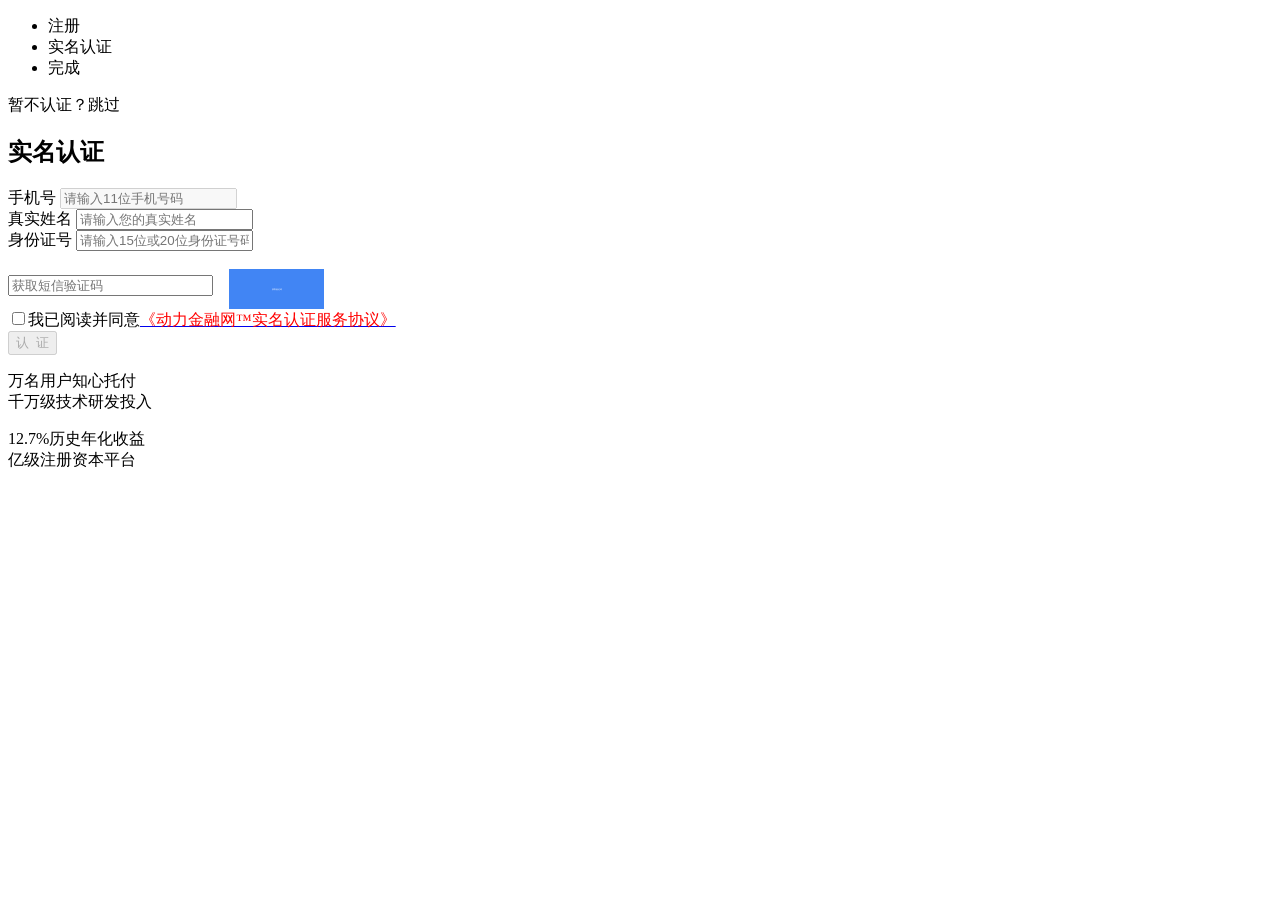
<file: 005-p2p-web/src/main/resources/templates/realName.html>
<!DOCTYPE html>
<html xmlns="http://www.w3.org/1999/xhtml" xmlns:th="http://www.thymeleaf.org" lang="zh_CN">
<head>
    <meta http-equiv="Content-Type" content="text/html; charset=utf-8">
    <meta http-equiv="X-UA-Compatible" content="IE=edge"/>
    <link rel="stylesheet" type="text/css" th:href="@{/css/style.css}"/>
    <script type="text/javascript" th:src="@{/js/jquery-1.7.2.min.js}"></script>
    <script type="text/javascript" th:src="@{/js/realName.js}"></script>
    <title>实名认证动力金融网-动力金融网,专业的互联网金融信息服务平台</title>
    <style type="text/css">
        .testBtn-a {
            display: inline-block;
            width: 95px;
            height: 40px;
            line-height: 30px;
            font-size: 2px;
            padding: 0 8px;
            border: 0;
            border-radius: 0px;
            color: #fff;
            background: rgb(65, 133, 244);
            cursor: pointer;
        }

        .testBtn-a.on {
            background: #c9c9c9;
            color: #666;
            cursor: default;
        }

        .regBody .reg-step ul {
            background-position: center center;
        }
    </style>
</head>

<body>
<div id="header">
    <div th:include="commons/header :: html"></div>
</div>

<div class="login-body regBody">
    <div class="mainBox">
        <div class="homeWap">
            <div class="reg-step">
                <ul class="clearfix">
                    <li>注册</li>
                    <li>实名认证</li>
                    <li class="last">完成</li>
                </ul>
            </div>
            <div class="login-cnt reg-body clearfix">
                <div class="fl">
                    <div class="reg-link">暂不认证？<a th:href="@{/index}">跳过</a></div>
                    <div class="login-form reg-form">
                        <h2>实名认证</h2>

                        <div class="login-box clearfix" style="z-index:100;">
                            <div th:if="${session.user} ne null">
                                <label>手机号</label>
                                <input type="text" id="phone" name="phone" class="input_text" maxlength="11"
                                       placeholder="请输入11位手机号码" autocomplete="off" onblur="userRegistered();"
                                       th:value="|${#strings.substring((#httpSession.getAttribute('user').phone),0,3)}****${#strings.substring((#httpSession.getAttribute('user').phone),(#httpSession.getAttribute('user').phone).length() - 4,(#httpSession.getAttribute('user').phone).length())}|" disabled/>
                            </div>
                            <span id="phoneOk" class="ok" style="display:none;"></span>
                            <div id="phoneErr" class="form-hint" style="display:none;"></div>
                        </div>

                        <div class="login-box clearfix" style="z-index:100;">
                            <label>真实姓名</label>
                            <input type="text" id="realName" name="realName" class="input_text" maxlength="25"
                                   placeholder="请输入您的真实姓名" autocomplete="off"/>
                            <span id="realNameOk" class="ok" style="display:none;"></span>
                            <div id="realNameErr" class="form-hint" style="display:none;"></div>
                        </div>
                        <div class="login-box clearfix " style="z-index:90;">
                            <label>身份证号</label>
                            <input type="text" id="idCard" name="idCard" class="input_text" maxlength="20"
                                   placeholder="请输入15位或20位身份证号码" autocomplete="off"/>
                            <span id="idCardOk" class="ok" style="display:none;"></span>
                            <div id="idCardErr" class="form-hint" style="display:none;z-index:90;"></div>
                        </div>
                        <!--                        <div class="login-box clearfix" style="z-index:60;">-->
                        <!--                            <label>图形验证码</label>-->
                        <!--                            <div class="yzm-box">-->
                        <!--                                <input id="captcha" name="captcha" type="text" class="yzm" maxlength="10"-->
                        <!--                                       placeholder="点击右侧图片可刷新" onblur="checkCaptcha();"/>-->
                        <!--                                <a style='cursor:pointer;'></a>-->
                        <!--                            </div>-->
                        <!--                            <span id="captchaOk" class="ok" style="display:none;"></span>-->
                        <!--                            <div id="captchaErr" class="form-hint" style="display:none;"></div>-->
                        <!--                        </div>-->
                        <div class="login-box clearfix" style="z-index:60;">
                            <label>&nbsp;</label>
                            <div class="yzm-box">
                                <input id="messageCode" type="text" class="yzm" placeholder="获取短信验证码"
                                       style="width: 197px"/>
                                &nbsp;&nbsp;
                                <button type="button" class="testBtn-a" id="messageCodeBtn">获取验证码</button>
                            </div>
                            <span id="messageCodeOk" class="ok" style="display:none;"></span>
                            <div id="messageCodeErr" class="form-hint" style="display:none;"></div>
                        </div>
                        <div class="remember" style="z-index:60;">
                <span class="on">
                <input id="agree" name="agree" type="checkbox"/>我已阅读并同意<a
                        href="javascript:alertBox('mask','agreement');"><font
                        style="color: red;">《动力金融网&trade;实名认证服务协议》</font></a>
                </span>
                        </div>
                        <div class="bn-login">
                            <button class="fail" id="btnRegist" disabled>认&nbsp;&nbsp;证</button>
                        </div>
                    </div>
                </div>
                <div class="reg-right">
                    <div class="reg-txt clearfix">
                        <p>
                            万名用户知心托付<br/>
                            千万级技术研发投入<br/>
                        </p>
                        <p>
                            12.7%历史年化收益<br/>
                            亿级注册资本平台
                        </p>
                    </div>
                </div>
            </div>
        </div>
    </div>
</div>

<!--页脚start-->
<div th:include="commons/footer :: html"></div>
<!--页脚end-->

<!-- 实名认证协议模板start -->
<!--<span id="includeAgreement">
    <div th:include="commons/realNameAagreement :: html"></div>
</span>-->
<!-- 实名认证协议模板end -->

<!--遮罩层start-->
<div id="mask" class="dialog-overlay" style="display:none;"></div>
<!--遮罩层end-->
</body>
<script th:src="@{/js/realName.verification.js}" type="application/javascript"></script>
</html>
</file>
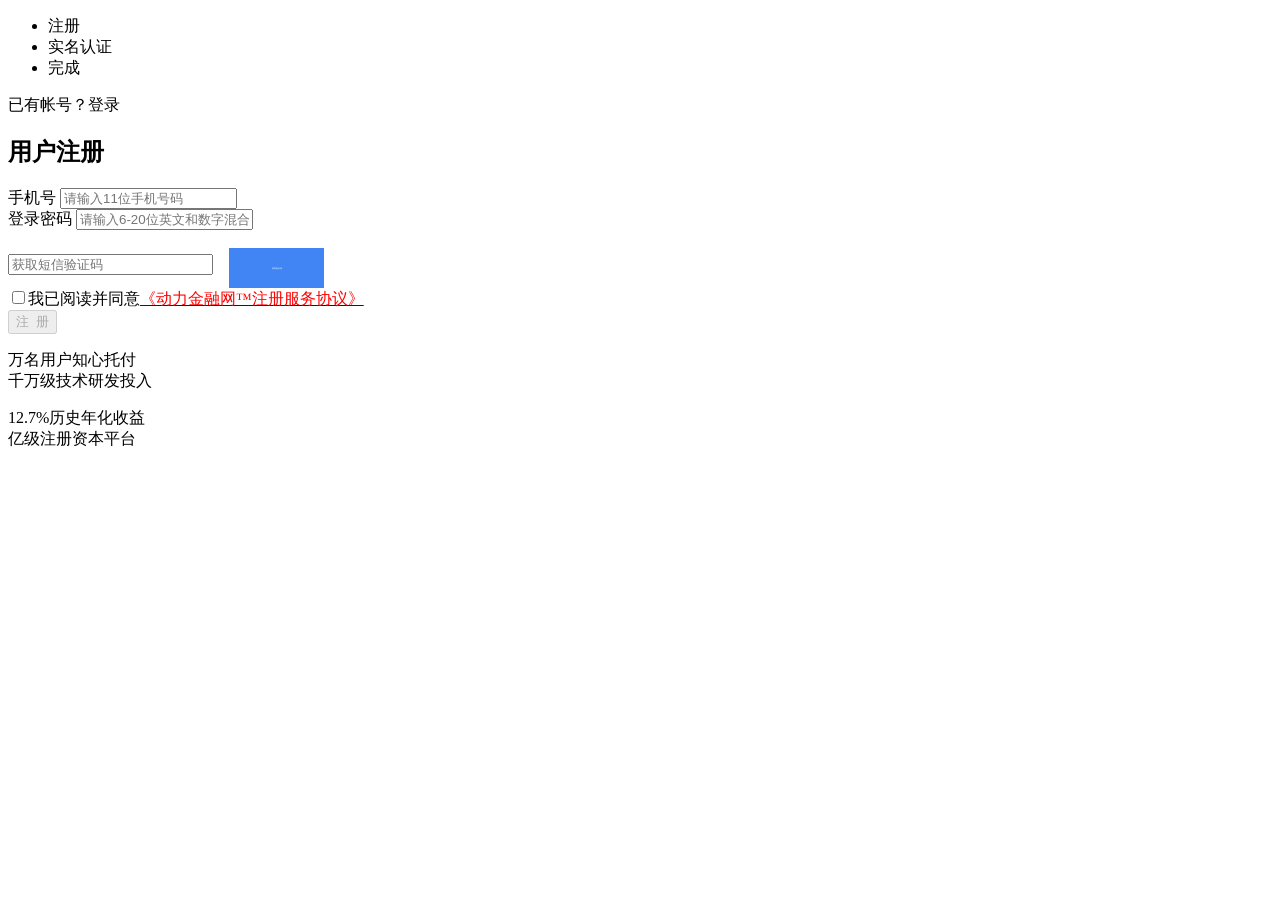
<file: 005-p2p-web/src/main/resources/templates/register.html>
<!DOCTYPE html>
<html xmlns:th="http://www.thymeleaf.org" lang="zh_CN">
<head>
    <meta http-equiv="Content-Type" content="text/html; charset=utf-8">
    <meta http-equiv="X-UA-Compatible" content="IE=edge"/>
    <link rel="stylesheet" type="text/css" th:href="@{/css/style.css}"/>
    <script type="application/javascript" th:src="@{/js/jquery-1.7.2.min.js}"></script>
    <script type="text/javascript" th:src="@{/js/jQuery.md5.js}"></script>
    <script type="text/javascript" th:src="@{/js/register.js}"></script>
    <title>注册动力金融网-动力金融网,专业的互联网金融信息服务平台</title>
    <style type="text/css">
        .testBtn-a {
            display: inline-block;
            width: 95px;
            height: 40px;
            line-height: 30px;
            font-size: 2px;
            padding: 0 8px;
            border: 0;
            border-radius: 0px;
            color: #fff;
            background: rgb(65, 133, 244);
            cursor: pointer;
        }

        .testBtn-a.on {
            background: #c9c9c9;
            color: #666;
            cursor: default;
        }
    </style>
</head>

<body>
<div id="header">
    <div th:include="commons/header :: html"></div>
</div>

<div class="login-body regBody">
    <div class="mainBox">
        <div class="homeWap">

            <div class="reg-step">
                <ul class="clearfix">
                    <li>注册</li>
                    <li class="none">实名认证</li>
                    <li class="last">完成</li>
                </ul>
            </div>

            <div class="login-cnt reg-body clearfix">
                <div class="fl">
                    <div class="reg-link">已有帐号？<a th:href="@{/loan/page/login}">登录</a></div>
                    <div class="login-form reg-form">
                        <h2>用户注册</h2>

                        <div class="login-box clearfix" style="z-index:100;">
                            <label>手机号</label>
                            <input type="text" id="phone" name="phone" class="input_text" maxlength="11"
                                   placeholder="请输入11位手机号码" autocomplete="off"/>
                            <span id="phoneOk" class="ok" style="display:none;"></span>
                            <div id="phoneErr" class="form-hint" style="display:none;"></div>
                        </div>

                        <div class="login-box clearfix " style="z-index:90;">
                            <label>登录密码</label>
                            <input type="password" id="loginPassword" name="loginPassword" class="input_text"
                                   maxlength="20" placeholder="请输入6-20位英文和数字混合密码" autocomplete="off"/>
                            <span id="loginPasswordOk" class="ok" style="display:none;"></span>
                            <div id="loginPasswordErr" class="form-hint" style="display:none;z-index:90;"></div>
                        </div>

                        <div class="login-box clearfix" style="z-index:60;">
                            <label>&nbsp;</label>
                            <div class="yzm-box">
                                <input id="messageCode" type="text" class="yzm" placeholder="获取短信验证码"
                                       style="width: 197px"/>
                                &nbsp;&nbsp;
                                <button type="button" class="testBtn-a" id="messageCodeBtn">获取验证码</button>
                            </div>
                            <span id="messageCodeOk" class="ok" style="display:none;"></span>
                            <div id="messageCodeErr" class="form-hint" style="display:none;"></div>
                        </div>

                        <div class="remember" style="z-index:60;">
                <span class="on">
                <input id="agree" name="agree" type="checkbox"/>我已阅读并同意<a
                        href="javascript:alertBox('mask','agreement');"><font
                        style="color: red;">《动力金融网&trade;注册服务协议》</font></a>
                </span>
                        </div>

                        <div class="bn-login">
                            <button class="fail" id="btnRegist" disabled>
                                注&nbsp;&nbsp;册
                            </button>
                        </div>

                    </div>
                </div>
                <div class="reg-right">
                    <div class="reg-txt clearfix">
                        <p>
                            万名用户知心托付<br/>
                            千万级技术研发投入<br/>
                        </p>
                        <p>
                            12.7%历史年化收益<br/>
                            亿级注册资本平台
                        </p>
                    </div>
                </div>
            </div>
        </div>
    </div>
</div>

<!--页脚start-->
<div th:include="commons/footer :: html"></div>
<!--页脚end-->

<!--遮罩层start-->
<div id="mask" class="dialog-overlay" style="display:none;"></div>
<!--遮罩层end-->

</body>
<script th:src="@{/js/register.verification.js}"></script>
</html>
</file>
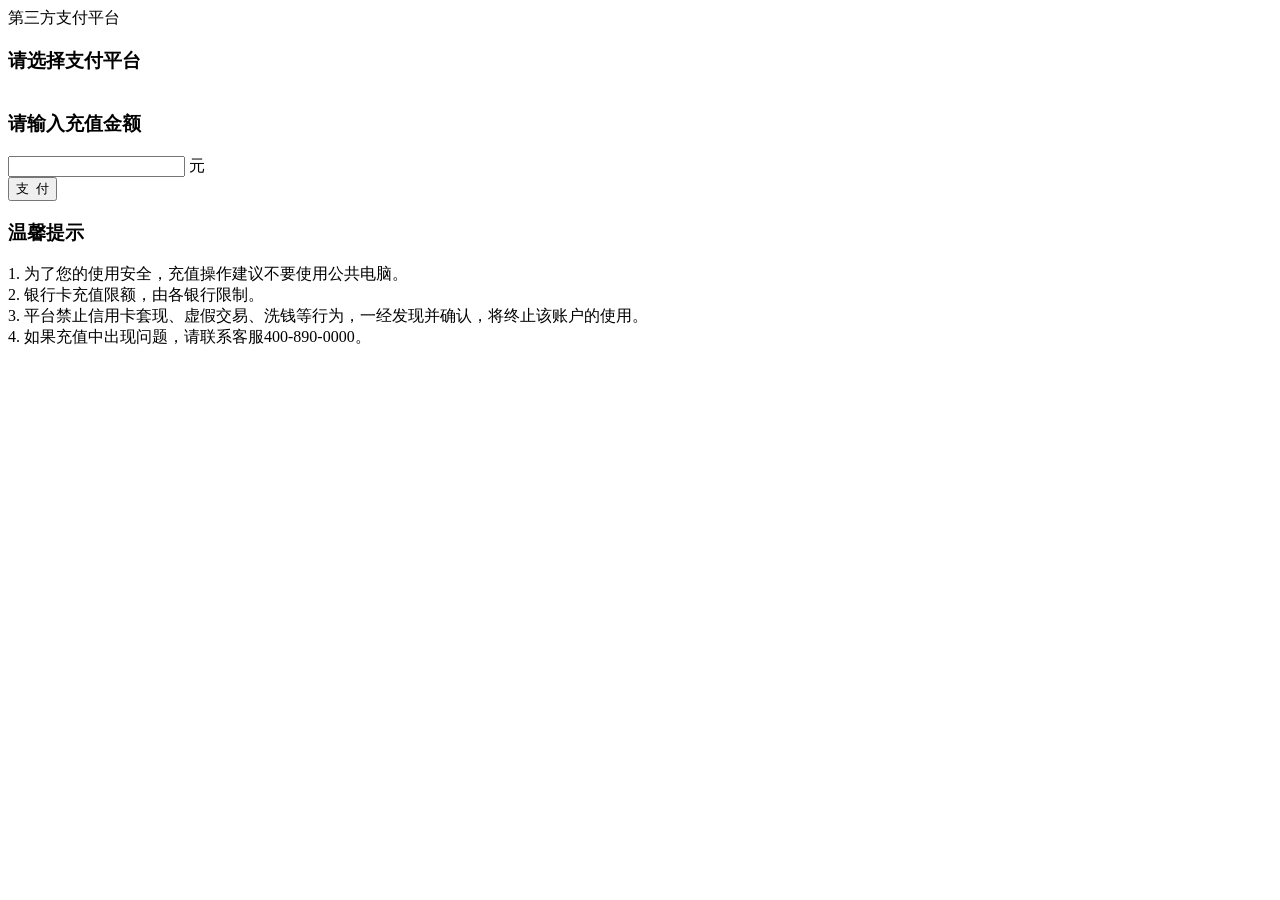
<file: 005-p2p-web/src/main/resources/templates/toRecharge.html>
<!DOCTYPE html PUBLIC "-//W3C//DTD XHTML 1.0 Transitional//EN"
        "http://www.w3.org/TR/xhtml1/DTD/xhtml1-transitional.dtd">
<html xmlns="http://www.w3.org/1999/xhtml" xmlns:th="http://www.thymeleaf.org">
<head>
    <meta http-equiv="content-type" content="text/html;charset=utf-8"/>
    <meta http-equiv="X-UA-Compatible" content="IE=edge"/>
    <meta name="keywords" content="动力金融网，投资理财，P2P理财，互联网金融，投资理财，理财，网络贷款，个人贷款，小额贷款，网络投融资平台, 网络理财, 固定收益, 100%本息保障"/>
    <meta name="description" content="动力金融网-专业的互联网金融平台！预期年化收益可高达13%，第三方资金托管，屡获大奖。"/>
    <title>动力金融网-专业的互联网金融公司</title>
    <link rel="stylesheet" type="text/css" th:href="@{/css/center.css}"/>
    <link rel="stylesheet" type="text/css" th:href="@{/css/fund-guanli.css}"/>
    <link rel="stylesheet" type="text/css" th:href="@{/css/base.css}"/>
    <link rel="stylesheet" type="text/css" th:href="@{/css/security.css}"/>
    <script type="text/javascript" language="javascript" th:src="@{/js/jquery-1.7.2.min.js}"></script>
    <script type="text/javascript" language="javascript" th:src="@{/js/trafficStatistics.js}"></script>
    <script type="text/javascript">
        let paymentMethod = '';
        $(document).ready(function () {
            $("#overView").removeClass("on");
            $("#myAccount").addClass("on");
            $('#chongzhi').addClass('on');
            //选择第三种支付方式
            $('#alipay').click(function () {
                $(this).addClass('img_on').append("<i></i>");
                $(this).parent().siblings().children().removeClass('img_on');
                paymentMethod = 'alipay';
            });
            $('#weixinpay').click(function () {
                $(this).addClass('img_on').append("<i></i>");
                $(this).parent().siblings().children().removeClass('img_on');
                paymentMethod = 'wechat';
            });
        });

        function checkData() {
            var alipay = $("#alipay").hasClass("img_on");
            var weixinpay = $("#weixinpay").hasClass("img_on");
            if (alipay == false && weixinpay == false) {
                $("#p1_1").html("请选择支付平台");
                $(".input_text").addClass("input-red");
                $("#div1_1").show();
                return false;
            }
            var doubleType = /^-?\d+\.?\d{0,3}$/;
            var rechargeMoney = $("#rechargeMoney").val();
            if (rechargeMoney == "") {
                $("#p1_1").html("请输入充值金额");
                $(".input_text").addClass("input-red");
                $("#div1_1").show();
                return false;
            } else if (!doubleType.test(rechargeMoney)) {
                $("#p1_1").html("充值金额最多有两位小数");
                $(".input_text").addClass("input-red");
                $("#div1_1").show();
                return false;
            } else {
                $(".input_text").removeClass("input-red");
                $("#div1_1").hide();
                return true;
            }
        }

        //提交表单前验证表单数据
        function submitForm() {
            if (checkData()) {
                $(".input_text").removeClass("input-red");
                $("#div1_1").hide();
                $("#dialog-overlay").show();
                $("#failurePayment").show();
                let url = '';
                //如果是支付宝支付
                if (paymentMethod === 'alipay') {
                    url = $('#rechargeForm').get(0).action + '?paymentMethod=alipay'
                }
                //如果是微信支付
                if (paymentMethod === 'wechat') {
                    url = $('#rechargeForm').get(0).action + '?paymentMethod=alipay'
                }
                $.ajax({
                    url: url,
                    type: 'post',
                    data: {
                        rechargeMoney: $('#rechargeMoney').val()
                    },
                    success: function (data) {
                        if (data.code === 200){
                            let payWindow = window.open('','_blank');
                            payWindow.document.write(data.data);
                        }
                    }
                })
            }
        }
    </script>
</head>

<body>
<!--页头start-->
<div id="header">
    <div th:include="commons/header :: html"></div>
</div>
<!--页头end-->

<!-- 二级导航栏start -->
<div th:include="commons/subNav :: html"></div>
<!-- 二级导航栏end -->

<!--页中start-->
<div class="mainBox">
    <div class="homeWap">
        <div class="fund-guanli clearfix">
            <div class="left-nav">
                <div th:include="commons/leftNav :: html"></div>
            </div>

            <div class="right-body">
                <div class="leftTitle"><span class="on">第三方支付平台</span></div>

                <!--未认证start-->
                <!--<div class="unrecognized" style="display:block;" id="unrecognized1">
                    <h3>您尚未通过实名认证，通过实名认证后可进行充值操作</h3>
                    <a class="input_btn" th:href="@{/loan/page/realName}">认 证</a>
                </div>-->
                <!--未认证end-->

                <!-- 充值start -->
                <form id="rechargeForm" th:action="@{/loan/toRecharge}" method="post" target="_blank">
                    <div class="payInvest" style="display:block;">
                        <div class="investMain">
                            <h3>请选择支付平台</h3>
                            <div class="investContent">
                                <div class="investOver clearfix" id="banks2">
                                    <label>
                                        <div class="img_cnt" id="alipay">
                                            <img th:src="@{/images/alipay.jpg}"/>
                                        </div>
                                    </label>
                                    <label>
                                        <div class="img_cnt" id="weixinpay">
                                            <img th:src="@{/images/weixinpay.jpg}"/>
                                        </div>
                                    </label>
                                </div>
                            </div>
                        </div>
                        <div class="investFooter clearfix">
                            <h3>请输入充值金额</h3>
                            <div class="inputTxt">
                                <input type="text" name="rechargeMoney" id="rechargeMoney" value=""
                                       class="input_text" onblur="checkData()"/>
                                <span class="input-yuan">元</span>
                                <div class="error-hint" style="display:none" id="div1_1"><i></i>
                                    <p id="p1_1">充值金额必须是大于1的正数，且最多有两位小数</p></div>
                            </div>
                            <button id="action_1" type="button" onclick="submitForm()">支&nbsp;&nbsp;付</button>
                        </div>
                        <div class="tips">
                            <h3>温馨提示</h3>
                            <p>1. 为了您的使用安全，充值操作建议不要使用公共电脑。<br/>
                                2. 银行卡充值限额，由各银行限制。<br/>
                                3. 平台禁止信用卡套现、虚假交易、洗钱等行为，一经发现并确认，将终止该账户的使用。<br/>
                                4. 如果充值中出现问题，请联系客服400-890-0000。</p>
                        </div>
                    </div>
                </form>
                <!-- 充值end -->
            </div>
        </div>
    </div>
</div>
<!--页中end-->

<!--遮罩层-->
<div class="dialog-overlay" id="dialog-overlay" style="display:none;"></div>

<!--支付start-->
<div class="layer-body failureSuccess failurePayment" id="failurePayment"
     style="display:none;width:500px;height:380px;top:65%;">
    <a class="layer-close" th:href="@{/loan/page/toRecharge}"></a>
    <div class="layer-top" style="background:#3cbe9b;height:105px;">支付</div>
    <div class="layerBottom">
        <div class="txt-cnt">请在新打开的页面上完成支付，<br/>由于第三方支付渠道问题，所以偶尔存在到账延迟的情况<br/>如没有及时到账，请您等候几分钟或联系客服 400-880-0000。</div>
        <div class="failureClose clearfix">
            <a class="fl" th:href="@{/loan/page/toRecharge}">支付遇到问题<br/>重新支付</a>
            <a class="fr" th:href="@{/loan/myRecharge}">支付完成</a>
        </div>
    </div>
</div>
<!--支付end-->

<!--页脚start-->
<div th:include="commons/footer :: html"></div>
<!--页脚end-->
</body>
</html>
</file>
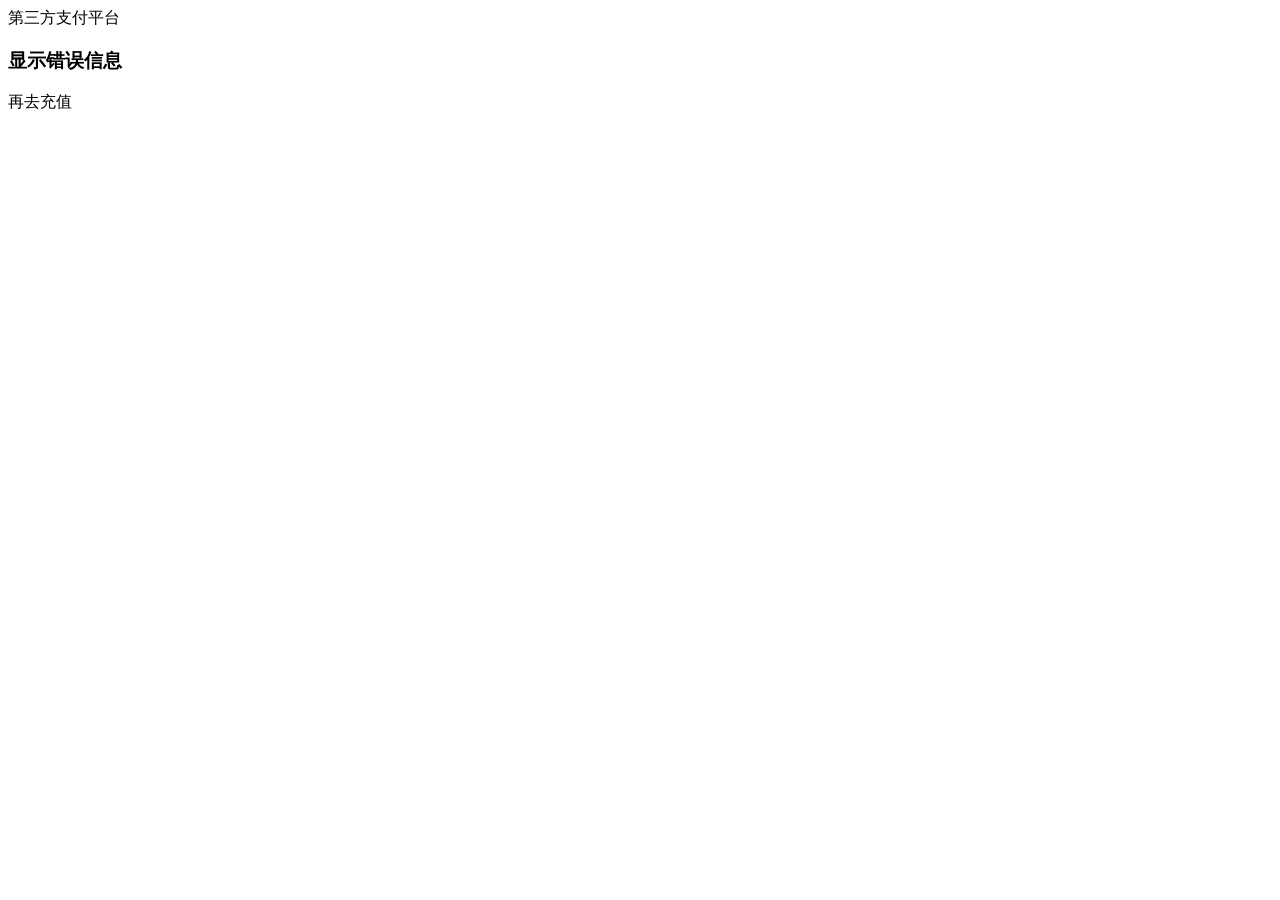
<file: 005-p2p-web/src/main/resources/templates/toRechargeBack.html>
<html xmlns="http://www.w3.org/1999/xhtml" xmlns:th="http://www.thymeleaf.org">
<head>
    <meta http-equiv="content-type" content="text/html;charset=utf-8"/>
    <meta http-equiv="X-UA-Compatible" content="IE=edge"/>
    <meta name="keywords" content="动力金融网，投资理财，P2P理财，互联网金融，投资理财，理财，网络贷款，个人贷款，小额贷款，网络投融资平台, 网络理财, 固定收益, 100%本息保障"/>
    <meta name="description" content="动力金融网-专业的互联网金融平台！预期年化收益可高达13%，第三方资金托管，屡获大奖。"/>
    <title>动力金融网-专业的互联网金融公司</title>
    <link rel="stylesheet" type="text/css" th:href="@{/css/center.css}"/>
    <link rel="stylesheet" type="text/css" th:href="@{/css/fund-guanli.css}"/>
    <link rel="stylesheet" type="text/css" th:href="@{/css/base.css}"/>
    <link rel="stylesheet" type="text/css" th:href="@{/css/security.css}"/>
    <script type="text/javascript" language="javascript" th:src="@{/js/jquery-1.7.2.min.js}"></script>
    <script type="text/javascript" language="javascript" th:src="@{/js/trafficStatistics.js}"></script>
</head>

<body>
<!--页头start-->
<div id="header">
    <div th:include="commons/header :: html"></div>
</div>
<!--页头end-->

<!-- 二级导航栏start -->
<div th:include="commons/subNav :: html"></div>
<!-- 二级导航栏end -->

<!--页中start-->
<div class="mainBox">
    <div class="homeWap">
        <div class="fund-guanli clearfix">
            <div class="left-nav">
                <div th:include="commons/leftNav :: html"></div>
            </div>

            <div class="right-body">
                <div class="leftTitle"><span class="on">第三方支付平台</span></div>

                <div class="unrecognized" style="display:block;" id="unrecognized1">
                    <h3 th:text="${trade_msg}">显示错误信息</h3>
                    <a class="input_btn" th:href="@{/loan/page/recharge}">再去充值</a>
                </div>

            </div>
        </div>
    </div>
</div>
<!--页中end-->

<!--页脚start-->
<div th:include="commons/footer :: html"></div>
<!--页脚end-->
</body>
</html>
</file>
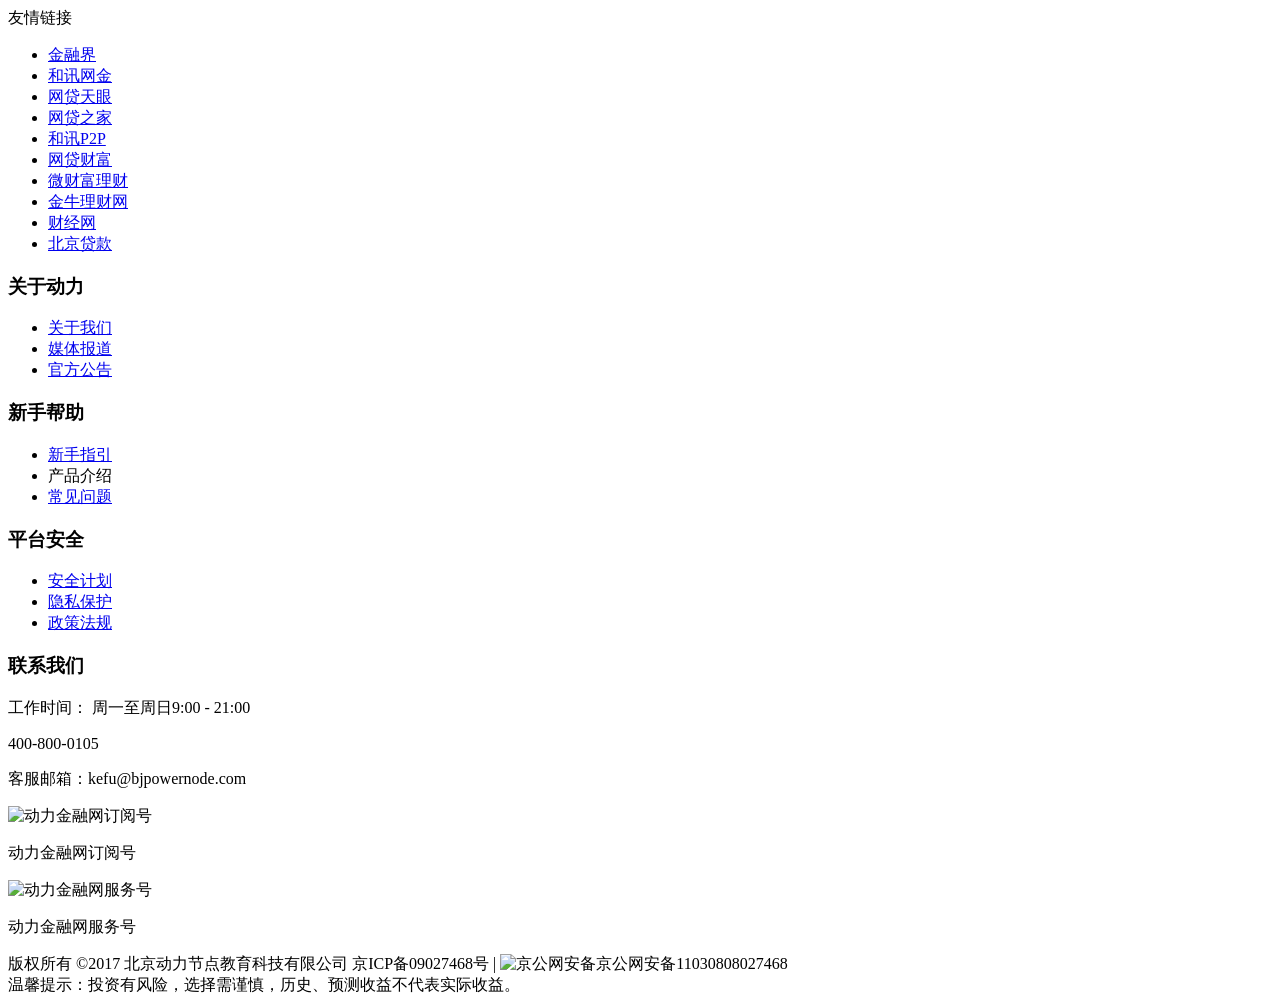
<file: 005-p2p-web/src/main/resources/templates/commons/footer.html>
<html xmlns:th="http://www.thymeleaf.org">
<div class="footer">
    <div class="friendship-link">
        <div class="mainBox clearfix">
            <div class="friendship">友情链接</div>
            <div class="links-list">
                <ul>
                    <li><a href="http://bank.jrj.com.cn" target="_blank">金融界</a></li>
                    <li><a href="http://iof.hexun.com" target="_blank">和讯网金</a></li>
                    <li><a href="http://www.p2peye.com" target="_blank" rel="nofollow">网贷天眼</a></li>
                    <li><a href="http://www.wdzj.com" target="_blank" rel="nofollow">网贷之家</a></li>
                    <li><a href="http://p2p.hexun.com" target="_blank" rel="nofollow">和讯P2P</a></li>
                    <li><a href="http://www.wangdaicaifu.com" target="_blank" rel="nofollow">网贷财富</a></li>
                    <li><a href="https://www.weicaifu.com" target="_blank" rel="nofollow">微财富理财</a></li>
                    <li><a href="http://www.jnlc.com" target="_blank" rel="nofollow">金牛理财网</a></li>
                    <li><a href="http://finance.caijing.com.cn/index.html" target="_blank">财经网</a></li>
                    <li><a href="http://www.rong360.com/beijing/" target="_blank">北京贷款</a></li>
                </ul>
            </div>
            <div class="links-down" id="links-down"><i></i></div>
        </div>
    </div>
    <div class="mainBox">
        <div class="homeWap">
            <div class="footer-section clearfix">
                <div class="footer-links">
                    <h3>关于动力</h3>
                    <ul>
                        <li><a href="javascript:void(0)">关于我们</a></li>
                        <li><a href="javascript:void(0)" rel="nofollow">媒体报道</a></li>
                        <li><a href="javascript:void(0)" rel="nofollow">官方公告</a></li>
                    </ul>
                </div>
                <div class="footer-links">
                    <h3>新手帮助</h3>
                    <ul>
                        <li><a href="javascript:void(0)" rel="nofollow">新手指引</a></li>
                        <li><a th:href="@{/loan/loan}">产品介绍</a></li>
                        <li><a href="javascript:void(0)">常见问题</a></li>
                    </ul>
                </div>
                <div class="footer-links">
                    <h3>平台安全</h3>
                    <ul>
                        <li><a href="/webPage/index/insurance.html" rel="nofollow">安全计划</a></li>
                        <li><a href="javascript:void(0)" rel="nofollow">隐私保护</a></li>
                        <li><a href="javascript:void(0)" rel="nofollow">政策法规</a></li>
                    </ul>
                </div>
                <div class="footer-contactus">
                    <h3>联系我们</h3>
                    <p>工作时间： 周一至周日9:00 - 21:00</p>
                    <p class="tel">400-800-0105</p>
                    <p>客服邮箱：<a style="cursor:pointer;" onclick="location.href='mailto:kefu@bjpowernode.com'">kefu@bjpowernode.com</a>
                    </p>
                </div>
                <div class="footer-ewm">
                    <img th:src="@{/images/weixin01.png}" alt="动力金融网订阅号"/>
                    <p>动力金融网订阅号</p>
                </div>
                <div class="footer-ewm">
                    <img th:src="@{/images/weixin02.png}" alt="动力金融网服务号"/>
                    <p>动力金融网服务号</p>
                </div>
            </div>
            <div class="copyright">版权所有 ©2017 北京动力节点教育科技有限公司 京ICP备09027468号 | <img th:src="@{/images/jinghui.png}"
                                                                                   alt="京公网安备"/>京公网安备11030808027468
            </div>
            <div class="certification-body">
                <a href="http://webscan.360.cn/index/checkwebsite/url/www.powernode.com" target="_blank" rel="nofollow"
                   class="certification-1"></a>
                <a href="http://www.itrust.org.cn/home/index/wx_certifi/wm/WX2017012201.html?from=singlemessage&isappinstalled=1"
                   target="_blank" rel="nofollow" class="certification-2"></a>
                <a href="http://www.315online.com.cn/member/315140023.html" target="_blank" rel="nofollow"
                   class="certification-3"></a>
                <a href="https://trustsealinfo.verisign.com/splash?form_file=fdf/splash.fdf&amp;dn=www.powernode.com&amp;lang=zh_cn"
                   target="_blank" rel="nofollow" class="certification-4"></a>
                <a href="http://webverify.cfca.com.cn/WebVerify/webVerifyServlet?domain=www.powernode.com"
                   target="_blank" rel="nofollow" class="certification-5"></a>
                <a href="http://www.anquan.org/authenticate/cert/?site=www.powernode.com&amp;at=realname"
                   target="_blank" rel="nofollow" class="certification-8"></a>
            </div>
        </div>
    </div>
    <!--温馨提示begin-->
    <div class="footer-hint">
        <div class="footer-hint-bg"></div>
        <div class="footer-hint-text">温馨提示：投资有风险，选择需谨慎，历史、预测收益不代表实际收益。</div>
    </div>
    <!--温馨提示end-->
</div>
</html>
</file>
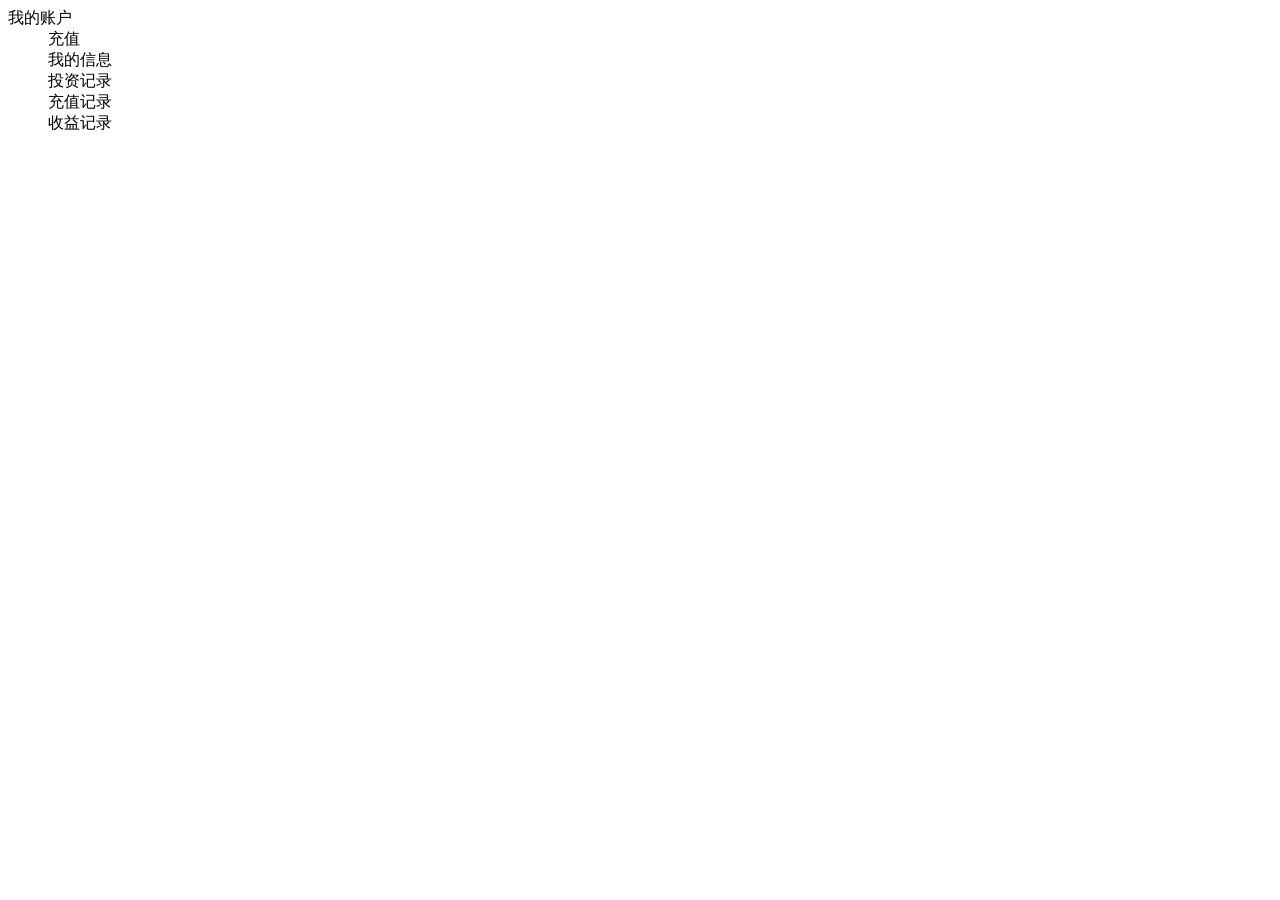
<file: 005-p2p-web/src/main/resources/templates/commons/leftNav.html>
<html xmlns:th="http://www.thymeleaf.org">
<dl>
    <dt>我的账户</dt>
    <dd id="chongzhi"><a th:href="@{/loan/page/toRecharge}">充值</a><span></span></dd>
    <dd id="wodexinxi"><a th:href="@{/myAccount.jsp}">我的信息</a><span></span></dd>
    <dd id="touzijilu"><a th:href="@{/loan/myInvest}">投资记录</a><span></span></dd>
    <dd id="chongzhijilu"><a th:href="@{/loan/myRecharge}">充值记录</a><span></span></dd>
    <dd id="shouyijilu"><a th:href="@{/loan/myIncome}">收益记录</a><span></span></dd>
</dl>
</html>
</file>
